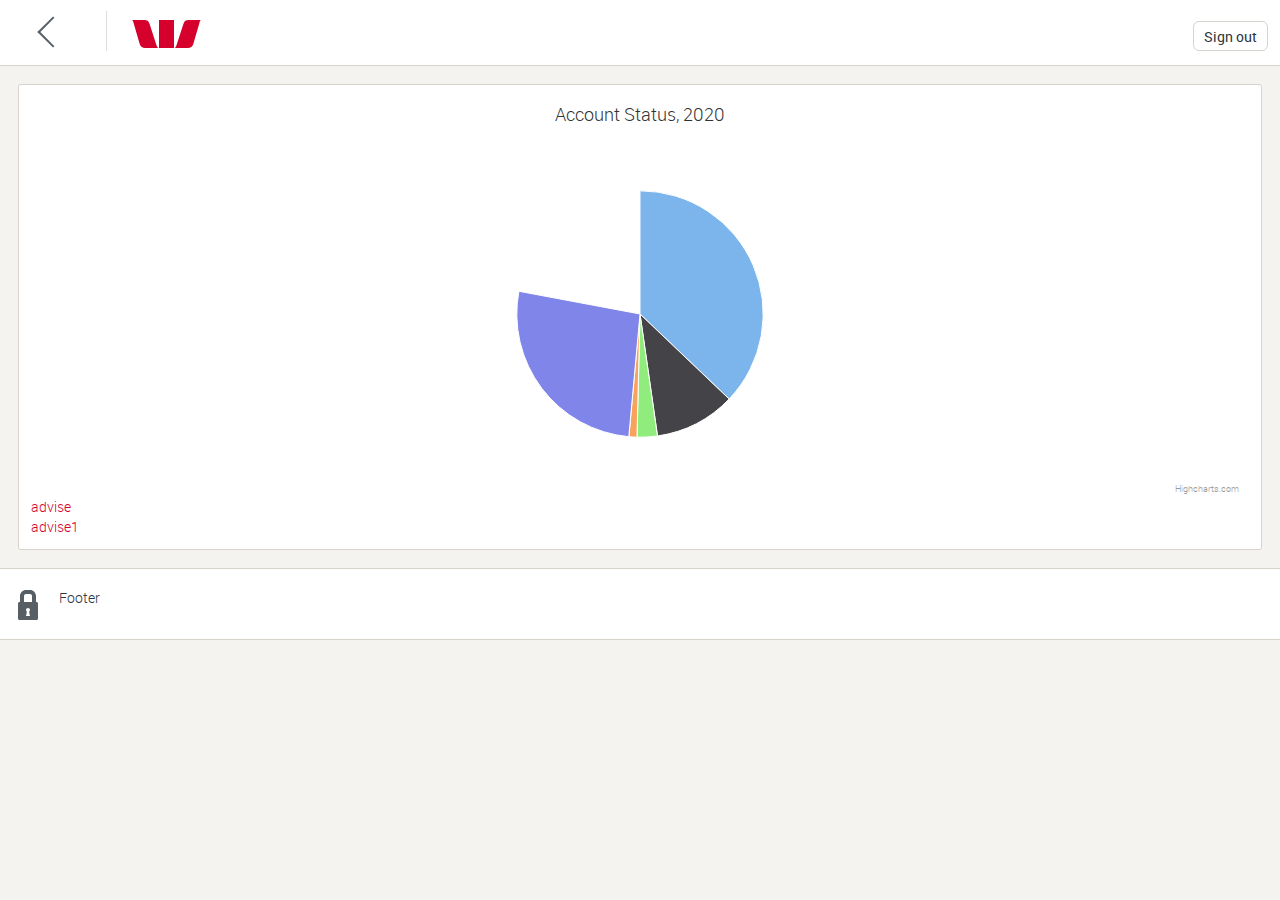
<file: index.html>
<!DOCTYPE html>
<html>
<head>
<meta http-equiv="X-UA-Compatible" content="IE=edge,chrome=1">
<meta charset='UTF-8'>
<meta id="viewport" name="viewport"
	content="width=device-width, initial-scale=1,user-scalable=no, maximum-scale=1">
<meta name="format-detection" content="telephone=no">
<title>Advisor portal</title>
<!-- Gel Framework Code Start -->
<script>
	/*! grunt-grunticon Stylesheet Loader - v2.1.7 | https://github.com/filamentgroup/grunticon | (c) 2015 Scott Jehl, Filament Group, Inc. | MIT license. */
	(function(e){function n(n,t,o,a){"use strict";var i=e.document.createElement("link"),r=t||e.document.getElementsByTagName("script")[0],d=e.document.styleSheets;return i.rel="stylesheet",i.href=n,i.media="only x",a&&(i.onload=a),r.parentNode.insertBefore(i,r),i.onloadcssdefined=function(e){for(var t,o=0;d.length>o;o++)d[o].href&&d[o].href.indexOf(n)>-1&&(t=!0);t?e():setTimeout(function(){i.onloadcssdefined(e)})},i.onloadcssdefined(function(){i.media=o||"all"}),i}function t(e,n){e.onload=function(){e.onload=null,n&&n.call(e)},"isApplicationInstalled"in navigator&&"onloadcssdefined"in e&&e.onloadcssdefined(n)}var o=function(a,i){"use strict";if(a&&3===a.length){var r=e.Image,d=!(!document.createElementNS||!document.createElementNS("http://www.w3.org/2000/svg","svg").createSVGRect||!document.implementation.hasFeature("http://www.w3.org/TR/SVG11/feature#Image","1.1")||e.opera&&-1===navigator.userAgent.indexOf("Chrome")||-1!==navigator.userAgent.indexOf("Series40")),c=new r;c.onerror=function(){o.method="png",o.href=a[2],n(a[2])},c.onload=function(){var e=1===c.width&&1===c.height,r=a[e&&d?0:e?1:2];o.method=e&&d?"svg":e?"datapng":"png",o.href=r,t(n(r),i)},c.src="[data-uri]",document.documentElement.className+=" grunticon"}};o.loadCSS=n,o.onloadCSS=t,e.grunticon=o})(this);(function(e,n){"use strict";var t=n.document,o="grunticon:",r=function(e){if(t.attachEvent?"complete"===t.readyState:"loading"!==t.readyState)e();else{var n=!1;t.addEventListener("readystatechange",function(){n||(n=!0,e())},!1)}},a=function(e){return n.document.querySelector('link[href$="'+e+'"]')},i=function(e){var n,t,r,a,i,c,s={};if(n=e.sheet,!n)return s;t=n.cssRules?n.cssRules:n.rules;for(var d=0;t.length>d;d++)r=t[d].cssText,a=o+t[d].selectorText,i=r.split(");")[0].match(/US\-ASCII\,([^"']+)/),i&&i[1]&&(c=decodeURIComponent(i[1]),s[a]=c);return s},c=function(e){var n,r,a,i;a="data-grunticon-embed";for(var c in e){i=c.slice(o.length);try{n=t.querySelectorAll(i)}catch(s){continue}r=[];for(var d=0;n.length>d;d++)null!==n[d].getAttribute(a)&&r.push(n[d]);if(r.length)for(d=0;r.length>d;d++)r[d].innerHTML=e[c],r[d].style.backgroundImage="none",r[d].removeAttribute(a)}return r},s=function(n){"svg"===e.method&&r(function(){c(i(a(e.href))),"function"==typeof n&&n()})};e.embedIcons=c,e.getCSS=a,e.getIcons=i,e.ready=r,e.svgLoadedCallback=s,e.embedSVG=s})(grunticon,this);
	grunticon(["css/brands/WBC2/assets/css/symbols.data.svg.css", "css/brands/WBC2/assets/css/symbols.data.png.css", "css/brands/WBC2/assets/css/symbols.fallback.css"], grunticon.svgLoadedCallback);
</script>
<noscript>
	<link href="css/brands/WBC2/assets/css/symbols.fallback.css" rel="stylesheet">
</noscript>
<script type="text/javascript">
	var $html=document.documentElement;if($html.classList)$html.classList.remove("no-js"),$html.classList.add("js");else{var className="no-js";$html.className=$html.className.replace(new RegExp("(^|\\b)"+className.split(" ").join("|")+"(\\b|$)","gi")," "),$html.className+=" js"}
</script>
<link rel="stylesheet" href="css/brands/WBC2/assets/css/gui.min.css">
<link rel="stylesheet" href="css/theme.css">
<link rel="stylesheet" href="css/common.css">
<!--[if lt IE 9]>
<script>
	/* @preserve HTML5 Shiv 3.7.2 | @afarkas @jdalton @jon_neal @rem | MIT/GPL2 Licensed */
	!function(a,b){function c(a,b){var c=a.createElement("p"),d=a.getElementsByTagName("head")[0]||a.documentElement;return c.innerHTML="x<style>"+b+"</style>",d.insertBefore(c.lastChild,d.firstChild)}function d(){var a=y.elements;return"string"==typeof a?a.split(" "):a}function e(a,b){var c=y.elements;"string"!=typeof c&&(c=c.join(" ")),"string"!=typeof a&&(a=a.join(" ")),y.elements=c+" "+a,j(b)}function f(a){var b=x[a[v]];return b||(b={},w++,a[v]=w,x[w]=b),b}function g(a,c,d){if(c||(c=b),q)return c.createElement(a);d||(d=f(c));var e;return e=d.cache[a]?d.cache[a].cloneNode():u.test(a)?(d.cache[a]=d.createElem(a)).cloneNode():d.createElem(a),!e.canHaveChildren||t.test(a)||e.tagUrn?e:d.frag.appendChild(e)}function h(a,c){if(a||(a=b),q)return a.createDocumentFragment();c=c||f(a);for(var e=c.frag.cloneNode(),g=0,h=d(),i=h.length;i>g;g++)e.createElement(h[g]);return e}function i(a,b){b.cache||(b.cache={},b.createElem=a.createElement,b.createFrag=a.createDocumentFragment,b.frag=b.createFrag()),a.createElement=function(c){return y.shivMethods?g(c,a,b):b.createElem(c)},a.createDocumentFragment=Function("h,f","return function(){var n=f.cloneNode(),c=n.createElement;h.shivMethods&&("+d().join().replace(/[\w\-:]+/g,function(a){return b.createElem(a),b.frag.createElement(a),'c("'+a+'")'})+");return n}")(y,b.frag)}function j(a){a||(a=b);var d=f(a);return!y.shivCSS||p||d.hasCSS||(d.hasCSS=!!c(a,"article,aside,dialog,figcaption,figure,footer,header,hgroup,main,nav,section{display:block}mark{background:#FF0;color:#000}template{display:none}")),q||i(a,d),a}function k(a){for(var b,c=a.getElementsByTagName("*"),e=c.length,f=RegExp("^(?:"+d().join("|")+")$","i"),g=[];e--;)b=c[e],f.test(b.nodeName)&&g.push(b.applyElement(l(b)));return g}function l(a){for(var b,c=a.attributes,d=c.length,e=a.ownerDocument.createElement(A+":"+a.nodeName);d--;)b=c[d],b.specified&&e.setAttribute(b.nodeName,b.nodeValue);return e.style.cssText=a.style.cssText,e}function m(a){for(var b,c=a.split("{"),e=c.length,f=RegExp("(^|[\\s,>+~])("+d().join("|")+")(?=[[\\s,>+~#.:]|$)","gi"),g="$1"+A+"\\:$2";e--;)b=c[e]=c[e].split("}"),b[b.length-1]=b[b.length-1].replace(f,g),c[e]=b.join("}");return c.join("{")}function n(a){for(var b=a.length;b--;)a[b].removeNode()}function o(a){function b(){clearTimeout(g._removeSheetTimer),d&&d.removeNode(!0),d=null}var d,e,g=f(a),h=a.namespaces,i=a.parentWindow;return!B||a.printShived?a:("undefined"==typeof h[A]&&h.add(A),i.attachEvent("onbeforeprint",function(){b();for(var f,g,h,i=a.styleSheets,j=[],l=i.length,n=Array(l);l--;)n[l]=i[l];for(;h=n.pop();)if(!h.disabled&&z.test(h.media)){try{f=h.imports,g=f.length}catch(o){g=0}for(l=0;g>l;l++)n.push(f[l]);try{j.push(h.cssText)}catch(o){}}j=m(j.reverse().join("")),e=k(a),d=c(a,j)}),i.attachEvent("onafterprint",function(){n(e),clearTimeout(g._removeSheetTimer),g._removeSheetTimer=setTimeout(b,500)}),a.printShived=!0,a)}var p,q,r="3.7.2",s=a.html5||{},t=/^<|^(?:button|map|select|textarea|object|iframe|option|optgroup)$/i,u=/^(?:a|b|code|div|fieldset|h1|h2|h3|h4|h5|h6|i|label|li|ol|p|q|span|strong|style|table|tbody|td|th|tr|ul)$/i,v="_html5shiv",w=0,x={};!function(){try{var a=b.createElement("a");a.innerHTML="<xyz></xyz>",p="hidden"in a,q=1==a.childNodes.length||function(){b.createElement("a");var a=b.createDocumentFragment();return"undefined"==typeof a.cloneNode||"undefined"==typeof a.createDocumentFragment||"undefined"==typeof a.createElement}()}catch(c){p=!0,q=!0}}();var y={elements:s.elements||"abbr article aside audio bdi canvas data datalist details dialog figcaption figure footer header hgroup main mark meter nav output picture progress section summary template time video",version:r,shivCSS:s.shivCSS!==!1,supportsUnknownElements:q,shivMethods:s.shivMethods!==!1,type:"default",shivDocument:j,createElement:g,createDocumentFragment:h,addElements:e};a.html5=y,j(b);var z=/^$|\b(?:all|print)\b/,A="html5shiv",B=!q&&function(){var c=b.documentElement;return!("undefined"==typeof b.namespaces||"undefined"==typeof b.parentWindow||"undefined"==typeof c.applyElement||"undefined"==typeof c.removeNode||"undefined"==typeof a.attachEvent)}();y.type+=" print",y.shivPrint=o,o(b)}(this,document);
</script>
<script>
	/* Respond.js v1.4.2: min/max-width media query polyfill * Copyright 2013 Scott Jehl Licensed under https://github.com/scottjehl/Respond/blob/master/LICENSE-MIT */
	!function(a){"use strict";a.matchMedia=a.matchMedia||function(a){var b,c=a.documentElement,d=c.firstElementChild||c.firstChild,e=a.createElement("body"),f=a.createElement("div");return f.id="mq-test-1",f.style.cssText="position:absolute;top:-100em",e.style.background="none",e.appendChild(f),function(a){return f.innerHTML='&shy;<style media="'+a+'"> #mq-test-1 { width: 42px; }</style>',c.insertBefore(e,d),b=42===f.offsetWidth,c.removeChild(e),{matches:b,media:a}}}(a.document)}(this),function(a){"use strict";function b(){u(!0)}var c={};a.respond=c,c.update=function(){};var d=[],e=function(){var b=!1;try{b=new a.XMLHttpRequest}catch(c){b=new a.ActiveXObject("Microsoft.XMLHTTP")}return function(){return b}}(),f=function(a,b){var c=e();c&&(c.open("GET",a,!0),c.onreadystatechange=function(){4!==c.readyState||200!==c.status&&304!==c.status||b(c.responseText)},4!==c.readyState&&c.send(null))};if(c.ajax=f,c.queue=d,c.regex={media:/@media[^\{]+\{([^\{\}]*\{[^\}\{]*\})+/gi,keyframes:/@(?:\-(?:o|moz|webkit)\-)?keyframes[^\{]+\{(?:[^\{\}]*\{[^\}\{]*\})+[^\}]*\}/gi,urls:/(url\()['"]?([^\/\)'"][^:\)'"]+)['"]?(\))/g,findStyles:/@media *([^\{]+)\{([\S\s]+?)$/,only:/(only\s+)?([a-zA-Z]+)\s?/,minw:/\([\s]*min\-width\s*:[\s]*([\s]*[0-9\.]+)(px|em)[\s]*\)/,maxw:/\([\s]*max\-width\s*:[\s]*([\s]*[0-9\.]+)(px|em)[\s]*\)/},c.mediaQueriesSupported=a.matchMedia&&null!==a.matchMedia("only all")&&a.matchMedia("only all").matches,!c.mediaQueriesSupported){var g,h,i,j=a.document,k=j.documentElement,l=[],m=[],n=[],o={},p=30,q=j.getElementsByTagName("head")[0]||k,r=j.getElementsByTagName("base")[0],s=q.getElementsByTagName("link"),t=function(){var a,b=j.createElement("div"),c=j.body,d=k.style.fontSize,e=c&&c.style.fontSize,f=!1;return b.style.cssText="position:absolute;font-size:1em;width:1em",c||(c=f=j.createElement("body"),c.style.background="none"),k.style.fontSize="100%",c.style.fontSize="100%",c.appendChild(b),f&&k.insertBefore(c,k.firstChild),a=b.offsetWidth,f?k.removeChild(c):c.removeChild(b),k.style.fontSize=d,e&&(c.style.fontSize=e),a=i=parseFloat(a)},u=function(b){var c="clientWidth",d=k[c],e="CSS1Compat"===j.compatMode&&d||j.body[c]||d,f={},o=s[s.length-1],r=(new Date).getTime();if(b&&g&&p>r-g)return a.clearTimeout(h),h=a.setTimeout(u,p),void 0;g=r;for(var v in l)if(l.hasOwnProperty(v)){var w=l[v],x=w.minw,y=w.maxw,z=null===x,A=null===y,B="em";x&&(x=parseFloat(x)*(x.indexOf(B)>-1?i||t():1)),y&&(y=parseFloat(y)*(y.indexOf(B)>-1?i||t():1)),w.hasquery&&(z&&A||!(z||e>=x)||!(A||y>=e))||(f[w.media]||(f[w.media]=[]),f[w.media].push(m[w.rules]))}for(var C in n)n.hasOwnProperty(C)&&n[C]&&n[C].parentNode===q&&q.removeChild(n[C]);n.length=0;for(var D in f)if(f.hasOwnProperty(D)){var E=j.createElement("style"),F=f[D].join("\n");E.type="text/css",E.media=D,q.insertBefore(E,o.nextSibling),E.styleSheet?E.styleSheet.cssText=F:E.appendChild(j.createTextNode(F)),n.push(E)}},v=function(a,b,d){var e=a.replace(c.regex.keyframes,"").match(c.regex.media),f=e&&e.length||0;b=b.substring(0,b.lastIndexOf("/"));var g=function(a){return a.replace(c.regex.urls,"$1"+b+"$2$3")},h=!f&&d;b.length&&(b+="/"),h&&(f=1);for(var i=0;f>i;i++){var j,k,n,o;h?(j=d,m.push(g(a))):(j=e[i].match(c.regex.findStyles)&&RegExp.$1,m.push(RegExp.$2&&g(RegExp.$2))),n=j.split(","),o=n.length;for(var p=0;o>p;p++)k=n[p],l.push({media:k.split("(")[0].match(c.regex.only)&&RegExp.$2||"all",rules:m.length-1,hasquery:k.indexOf("(")>-1,minw:k.match(c.regex.minw)&&parseFloat(RegExp.$1)+(RegExp.$2||""),maxw:k.match(c.regex.maxw)&&parseFloat(RegExp.$1)+(RegExp.$2||"")})}u()},w=function(){if(d.length){var b=d.shift();f(b.href,function(c){v(c,b.href,b.media),o[b.href]=!0,a.setTimeout(function(){w()},0)})}},x=function(){for(var b=0;b<s.length;b++){var c=s[b],e=c.href,f=c.media,g=c.rel&&"stylesheet"===c.rel.toLowerCase();e&&g&&!o[e]&&(c.styleSheet&&c.styleSheet.rawCssText?(v(c.styleSheet.rawCssText,e,f),o[e]=!0):(!/^([a-zA-Z:]*\/\/)/.test(e)&&!r||e.replace(RegExp.$1,"").split("/")[0]===a.location.host)&&("//"===e.substring(0,2)&&(e=a.location.protocol+e),d.push({href:e,media:f})))}w()};x(),c.update=x,c.getEmValue=t,a.addEventListener?a.addEventListener("resize",b,!1):a.attachEvent&&a.attachEvent("onresize",b)}}(this);
</script>
<![endif]-->
<!-- Gel Framework Code End -->

</head>
<body ng-app="wealthApp" ng-controller="wpAppController as wpParent">
	<div>
		<header ui-view="header" id="header"></header>
		<div id="mainLoader" class="loader" ng-class="{'active':stateIsLoading}">
			<div class="loader-container">
				<div class="splash">
					<span class="icon icon-size-md icon-loading-inverse"></span>
				</div>
			</div>
		</div>
		<main ui-view="body" ng-show="!stateIsLoading"></main>
		<footer ui-view="footer" ng-show="!stateIsLoading"></footer>
		<div ng-controller="modalController">
			<div ng-include="'view/common/modal/testModal.html'"></div>
		</div>
	</div>
	<script src="js/libs/angular.min.js"></script>
	<script src="js/libs/angular-ui-router.min.js"></script>
	<script src="js/libs/angular-resource.js"></script>
	<script src="js/libs/jquery-1.12.4.min.js"></script>
	<script src="css/brands/WBC2/assets/js/gui.min.js"></script>
	<script src="js/libs/highcharts.js"></script>
	<script src="js/libs/highcharts-more.js"></script>
	<script src="js/libs/annyang.min.js"></script>
	<script src="js/libs/pubnub-3.15.1.min.js"></script>
	<script src="js/libs/pubnub-angular-3.2.1.min.js"></script>
	<script src="js/app/app-constants.js"></script>
	<script src="js/app/app-consentRouter.js"></script>
	<script src="js/app/app-dataService.js"></script>
	<script src="js/app/app-services.js"></script>
	<script src="js/app/app-directieves.js"></script>
	<script src="js/app/app-voice-directives.js"></script>
	<script src="js/app/app-directive.modules.js"></script>
	<script src="js/app/app-controllers.js"></script>
	<script src="js/app/app.js"></script>
</body>
</html>
</file>
<file: css/brands/WBC2/assets/css/symbols.fallback.css>
.checkbox-input:disabled + .checkbox-text:after,
.symbol-checkbox-off-disabled { background-image: url('../img/checkbox-off-disabled.png'); background-repeat: no-repeat; }

.checkbox-input + .checkbox-text:after,
.symbol-checkbox-off { background-image: url('../img/checkbox-off.png'); background-repeat: no-repeat; }

.checkbox-input:disabled:checked + .checkbox-text:after,
.symbol-checkbox-on-disabled { background-image: url('../img/checkbox-on-disabled.png'); background-repeat: no-repeat; }

.checkbox-input:checked + .checkbox-text:after,
.symbol-checkbox-on { background-image: url('../img/checkbox-on.png'); background-repeat: no-repeat; }

.radio-input:disabled + .radio-text:after,
.symbol-radio-off-disabled { background-image: url('../img/radio-off-disabled.png'); background-repeat: no-repeat; }

.radio-input + .radio-text:after,
.symbol-radio-off { background-image: url('../img/radio-off.png'); background-repeat: no-repeat; }

.radio-input:disabled:checked + .radio-text:after,
.symbol-radio-on-disabled { background-image: url('../img/radio-on-disabled.png'); background-repeat: no-repeat; }

.radio-input:checked + .radio-text:after,
.symbol-radio-on { background-image: url('../img/radio-on.png'); background-repeat: no-repeat; }

.icon-credit-card,
.symbol-credit-card { background-image: url('../img/credit-card.png'); background-repeat: no-repeat; }

.icon-dollar,
.symbol-dollar { background-image: url('../img/dollar.png'); background-repeat: no-repeat; }

.icon-growth,
.symbol-growth { background-image: url('../img/growth.png'); background-repeat: no-repeat; }

.icon-limit,
.symbol-limit { background-image: url('../img/limit.png'); background-repeat: no-repeat; }

.icon-money-in,
.symbol-money-in { background-image: url('../img/money-in.png'); background-repeat: no-repeat; }

.icon-money-out,
.symbol-money-out { background-image: url('../img/money-out.png'); background-repeat: no-repeat; }

.icon-percent,
.symbol-percent { background-image: url('../img/percent.png'); background-repeat: no-repeat; }

.icon-save,
.symbol-save { background-image: url('../img/save.png'); background-repeat: no-repeat; }

.icon-super,
.symbol-super { background-image: url('../img/super.png'); background-repeat: no-repeat; }

.icon-switch,
.symbol-switch { background-image: url('../img/switch.png'); background-repeat: no-repeat; }

.icon-business-person,
.symbol-business-person { background-image: url('../img/business-person.png'); background-repeat: no-repeat; }

.icon-eftpos,
.symbol-eftpos { background-image: url('../img/eftpos.png'); background-repeat: no-repeat; }

.icon-office,
.symbol-office { background-image: url('../img/office.png'); background-repeat: no-repeat; }

.icon-shop,
.symbol-shop { background-image: url('../img/shop.png'); background-repeat: no-repeat; }

.icon-house,
.symbol-house { background-image: url('../img/house.png'); background-repeat: no-repeat; }

.icon-people,
.symbol-people { background-image: url('../img/people.png'); background-repeat: no-repeat; }

.icon-person,
.symbol-person { background-image: url('../img/person.png'); background-repeat: no-repeat; }

.icon-australia,
.symbol-australia { background-image: url('../img/australia.png'); background-repeat: no-repeat; }

.icon-chat,
.symbol-chat { background-image: url('../img/chat.png'); background-repeat: no-repeat; }

.icon-clock,
.symbol-clock { background-image: url('../img/clock.png'); background-repeat: no-repeat; }

.icon-edit,
.symbol-edit { background-image: url('../img/edit.png'); background-repeat: no-repeat; }

.icon-email,
.symbol-email { background-image: url('../img/email.png'); background-repeat: no-repeat; }

.icon-id-card,
.symbol-id-card { background-image: url('../img/id-card.png'); background-repeat: no-repeat; }

.icon-padlock,
.symbol-padlock { background-image: url('../img/padlock.png'); background-repeat: no-repeat; }

.icon-print,
.symbol-print { background-image: url('../img/print.png'); background-repeat: no-repeat; }

.icon-sms,
.symbol-sms { background-image: url('../img/sms.png'); background-repeat: no-repeat; }

.icon-stopwatch,
.symbol-stopwatch { background-image: url('../img/stopwatch.png'); background-repeat: no-repeat; }

.icon-telephone,
.symbol-telephone { background-image: url('../img/telephone.png'); background-repeat: no-repeat; }

.icon-tick,
.symbol-tick { background-image: url('../img/tick.png'); background-repeat: no-repeat; }

.icon-excel-file,
.symbol-excel-file { background-image: url('../img/excel-file.png'); background-repeat: no-repeat; }

.icon-generic-file,
.symbol-generic-file { background-image: url('../img/generic-file.png'); background-repeat: no-repeat; }

.icon-pdf-file,
.symbol-pdf-file { background-image: url('../img/pdf-file.png'); background-repeat: no-repeat; }

.icon-word-file,
.symbol-word-file { background-image: url('../img/word-file.png'); background-repeat: no-repeat; }

.icon-zip-file,
.symbol-zip-file { background-image: url('../img/zip-file.png'); background-repeat: no-repeat; }

.icon-atm,
.symbol-atm { background-image: url('../img/atm.png'); background-repeat: no-repeat; }

.icon-calculator,
.symbol-calculator { background-image: url('../img/calculator.png'); background-repeat: no-repeat; }

.icon-calendar,
.symbol-calendar { background-image: url('../img/calendar.png'); background-repeat: no-repeat; }

.icon-camera,
.symbol-camera { background-image: url('../img/camera.png'); background-repeat: no-repeat; }

.icon-message,
.symbol-message { background-image: url('../img/message.png'); background-repeat: no-repeat; }

.icon-mobile-pay,
.symbol-mobile-pay { background-image: url('../img/mobile-pay.png'); background-repeat: no-repeat; }

.icon-notification,
.symbol-notification { background-image: url('../img/notification.png'); background-repeat: no-repeat; }

.icon-paypass,
.symbol-paypass { background-image: url('../img/paypass.png'); background-repeat: no-repeat; }

.icon-quick-balance,
.symbol-quick-balance { background-image: url('../img/quick-balance.png'); background-repeat: no-repeat; }

.icon-service-bell,
.symbol-service-bell { background-image: url('../img/service-bell.png'); background-repeat: no-repeat; }

.icon-settings,
.symbol-settings { background-image: url('../img/settings.png'); background-repeat: no-repeat; }

.icon-shelf-menu,
.symbol-shelf-menu { background-image: url('../img/shelf-menu.png'); background-repeat: no-repeat; }

.icon-to-mobile,
.symbol-to-mobile { background-image: url('../img/to-mobile.png'); background-repeat: no-repeat; }

.icon-bar-chart,
.symbol-bar-chart { background-image: url('../img/bar-chart.png'); background-repeat: no-repeat; }

.icon-invest,
.symbol-invest { background-image: url('../img/invest.png'); background-repeat: no-repeat; }

.icon-pie-chart,
.symbol-pie-chart { background-image: url('../img/pie-chart.png'); background-repeat: no-repeat; }

.icon-accessibility,
.symbol-accessibility { background-image: url('../img/accessibility.png'); background-repeat: no-repeat; }

.icon-car,
.symbol-car { background-image: url('../img/car.png'); background-repeat: no-repeat; }

.icon-geolocation,
.symbol-geolocation { background-image: url('../img/geolocation.png'); background-repeat: no-repeat; }

.icon-map-pin,
.symbol-map-pin { background-image: url('../img/map-pin.png'); background-repeat: no-repeat; }

.icon-map,
.symbol-map { background-image: url('../img/map.png'); background-repeat: no-repeat; }

.icon-transport,
.symbol-transport { background-image: url('../img/transport.png'); background-repeat: no-repeat; }

.icon-walk,
.symbol-walk { background-image: url('../img/walk.png'); background-repeat: no-repeat; }

.icon-wheelchair,
.symbol-wheelchair { background-image: url('../img/wheelchair.png'); background-repeat: no-repeat; }

.icon-android,
.symbol-android { background-image: url('../img/android.png'); background-repeat: no-repeat; }

.icon-apple,
.symbol-apple { background-image: url('../img/apple.png'); background-repeat: no-repeat; }

.icon-desktop,
.symbol-desktop { background-image: url('../img/desktop.png'); background-repeat: no-repeat; }

.icon-phone,
.symbol-phone { background-image: url('../img/phone.png'); background-repeat: no-repeat; }

.icon-tablet,
.symbol-tablet { background-image: url('../img/tablet.png'); background-repeat: no-repeat; }

.icon-windows-new,
.symbol-windows-new { background-image: url('../img/windows-new.png'); background-repeat: no-repeat; }

.icon-account,
.symbol-account { background-image: url('../img/account.png'); background-repeat: no-repeat; }

.icon-bpay,
.symbol-bpay { background-image: url('../img/bpay.png'); background-repeat: no-repeat; }

.icon-history-clock,
.symbol-history-clock { background-image: url('../img/history-clock.png'); background-repeat: no-repeat; }

.icon-move-from,
.symbol-move-from { background-image: url('../img/move-from.png'); background-repeat: no-repeat; }

.icon-move-to,
.symbol-move-to { background-image: url('../img/move-to.png'); background-repeat: no-repeat; }

.icon-transfer,
.symbol-transfer { background-image: url('../img/transfer.png'); background-repeat: no-repeat; }

.icon-dropbox,
.symbol-dropbox { background-image: url('../img/dropbox.png'); background-repeat: no-repeat; }

.icon-facebook,
.symbol-facebook { background-image: url('../img/facebook.png'); background-repeat: no-repeat; }

.icon-github,
.symbol-github { background-image: url('../img/github.png'); background-repeat: no-repeat; }

.icon-google-plus,
.symbol-google-plus { background-image: url('../img/google-plus.png'); background-repeat: no-repeat; }

.icon-linkedin,
.symbol-linkedin { background-image: url('../img/linkedin.png'); background-repeat: no-repeat; }

.icon-rss,
.symbol-rss { background-image: url('../img/rss.png'); background-repeat: no-repeat; }

.icon-share,
.symbol-share { background-image: url('../img/share.png'); background-repeat: no-repeat; }

.icon-star1,
.symbol-star1 { background-image: url('../img/star1.png'); background-repeat: no-repeat; }

.icon-star2,
.symbol-star2 { background-image: url('../img/star2.png'); background-repeat: no-repeat; }

.icon-star3,
.symbol-star3 { background-image: url('../img/star3.png'); background-repeat: no-repeat; }

.icon-twitter,
.symbol-twitter { background-image: url('../img/twitter.png'); background-repeat: no-repeat; }

.icon-youtube,
.symbol-youtube { background-image: url('../img/youtube.png'); background-repeat: no-repeat; }

.icon-add-a,
.symbol-add-a { background-image: url('../img/add-a.png'); background-repeat: no-repeat; }

.icon-add-b,
.symbol-add-b { background-image: url('../img/add-b.png'); background-repeat: no-repeat; }

.icon-backspace,
.symbol-backspace { background-image: url('../img/backspace.png'); background-repeat: no-repeat; }

.icon-close,
.symbol-close { background-image: url('../img/close.png'); background-repeat: no-repeat; }

.icon-delete,
.symbol-delete { background-image: url('../img/delete.png'); background-repeat: no-repeat; }

.icon-filter,
.symbol-filter { background-image: url('../img/filter.png'); background-repeat: no-repeat; }

.icon-pause,
.symbol-pause { background-image: url('../img/pause.png'); background-repeat: no-repeat; }

.icon-play,
.symbol-play { background-image: url('../img/play.png'); background-repeat: no-repeat; }

.icon-remove,
.symbol-remove { background-image: url('../img/remove.png'); background-repeat: no-repeat; }

.icon-download,
.symbol-download { background-image: url('../img/download.png'); background-repeat: no-repeat; }

.icon-new-window,
.symbol-new-window { background-image: url('../img/new-window.png'); background-repeat: no-repeat; }

.icon-refresh,
.symbol-refresh { background-image: url('../img/refresh.png'); background-repeat: no-repeat; }

.icon-search,
.symbol-search { background-image: url('../img/search.png'); background-repeat: no-repeat; }

.icon-upload,
.symbol-upload { background-image: url('../img/upload.png'); background-repeat: no-repeat; }

.icon-write,
.symbol-write { background-image: url('../img/write.png'); background-repeat: no-repeat; }

.icon-book,
.symbol-book { background-image: url('../img/book.png'); background-repeat: no-repeat; }

.icon-compass,
.symbol-compass { background-image: url('../img/compass.png'); background-repeat: no-repeat; }

.icon-cross,
.symbol-cross { background-image: url('../img/cross.png'); background-repeat: no-repeat; }

.icon-cube,
.symbol-cube { background-image: url('../img/cube.png'); background-repeat: no-repeat; }

.icon-global,
.symbol-global { background-image: url('../img/global.png'); background-repeat: no-repeat; }

.icon-idea,
.symbol-idea { background-image: url('../img/idea.png'); background-repeat: no-repeat; }

.icon-key,
.symbol-key { background-image: url('../img/key.png'); background-repeat: no-repeat; }

.icon-more,
.symbol-more { background-image: url('../img/more.png'); background-repeat: no-repeat; }

.icon-umbrella,
.symbol-umbrella { background-image: url('../img/umbrella.png'); background-repeat: no-repeat; }

.icon-wallet,
.symbol-wallet { background-image: url('../img/wallet.png'); background-repeat: no-repeat; }

.icon-alert,
.symbol-alert { background-image: url('../img/alert.png'); background-repeat: no-repeat; }

.icon-help,
.symbol-help { background-image: url('../img/help.png'); background-repeat: no-repeat; }

.icon-info,
.symbol-info { background-image: url('../img/info.png'); background-repeat: no-repeat; }

.icon-bank,
.symbol-bank { background-image: url('../img/bank.png'); background-repeat: no-repeat; }

.icon-key-hole,
.symbol-key-hole { background-image: url('../img/key-hole.png'); background-repeat: no-repeat; }

.lists.lists-linklist > li:after,
.symbol-linklist { background-image: url('../img/linklist.png'); background-repeat: no-repeat; }

.lists.lists-tick > li:after,
.symbol-ticklist { background-image: url('../img/ticklist.png'); background-repeat: no-repeat; }

.logo-bom-shield,
.symbol-bom-shield { background-image: url('../img/bom-shield.png'); background-repeat: no-repeat; }

.logo-bom,
.symbol-bom { background-image: url('../img/bom.png'); background-repeat: no-repeat; }

.logo-bsa-stacked,
.symbol-bsa-stacked { background-image: url('../img/bsa-stacked.png'); background-repeat: no-repeat; }

.logo-bsa,
.symbol-bsa { background-image: url('../img/bsa.png'); background-repeat: no-repeat; }

.logo-bt-stacked,
.symbol-bt-stacked { background-image: url('../img/bt-stacked.png'); background-repeat: no-repeat; }

.logo-bt,
.symbol-bt { background-image: url('../img/bt.png'); background-repeat: no-repeat; }

.logo-stg-dragon,
.symbol-stg-dragon { background-image: url('../img/stg-dragon.png'); background-repeat: no-repeat; }

.logo-stg,
.symbol-stg { background-image: url('../img/stg.png'); background-repeat: no-repeat; }

.logo-wbc-live,
.symbol-wbc-live { background-image: url('../img/wbc-live.png'); background-repeat: no-repeat; }

.logo-wbc,
.symbol-wbc { background-image: url('../img/wbc.png'); background-repeat: no-repeat; }

.logo-wbg,
.symbol-wbg { background-image: url('../img/wbg.png'); background-repeat: no-repeat; }

.symbol-american-express { background-image: url('../img/american-express.png'); background-repeat: no-repeat; }

.symbol-logo-alt { background-image: url('../img/logo-alt.png'); background-repeat: no-repeat; }

.symbol-logo-phone { background-image: url('../img/logo-phone.png'); background-repeat: no-repeat; }

.symbol-logo-tablet { background-image: url('../img/logo-tablet.png'); background-repeat: no-repeat; }

.symbol-master-card { background-image: url('../img/master-card.png'); background-repeat: no-repeat; }

.symbol-store-apple { background-image: url('../img/store-apple.png'); background-repeat: no-repeat; }

.symbol-store-google { background-image: url('../img/store-google.png'); background-repeat: no-repeat; }

.symbol-store-windows { background-image: url('../img/store-windows.png'); background-repeat: no-repeat; }

.symbol-visa { background-image: url('../img/visa.png'); background-repeat: no-repeat; }
</file>
<file: css/theme.css>
@font-face {
	font-family: roboto;
	src: url(../fonts/Roboto-Thin-webfont.eot);
	src: url(../fonts/Roboto-Thin-webfont.eot?#iefix)
		format('embedded-opentype'), url(../fonts/Roboto-Thin-webfont.woff)
		format('woff'), url(../fonts/Roboto-Thin-webfont.ttf)
		format('truetype'), url(../fonts/Roboto-Thin-webfont.svg#roboto)
		format('svg');
	font-weight: 100;
	font-style: normal
}

@font-face {
	font-family: roboto;
	src: url(../fonts/Roboto-Light-webfont.eot);
	src: url(../fonts/Roboto-Light-webfont.eot?#iefix)
		format('embedded-opentype'), url(../fonts/Roboto-Light-webfont.woff)
		format('woff'), url(../fonts/Roboto-Light-webfont.ttf)
		format('truetype'), url(../fonts/Roboto-Light-webfont.svg#roboto)
		format('svg');
	font-weight: 200;
	font-style: normal
}

@font-face {
	font-family: roboto;
	src: url(../fonts/Roboto-Regular-webfont.eot);
	src: url(../fonts/Roboto-Regular-webfont.eot?#iefix)
		format('embedded-opentype'), url(../fonts/Roboto-Regular-webfont.woff)
		format('woff'), url(../fonts/Roboto-Regular-webfont.ttf)
		format('truetype'), url(../fonts/Roboto-Regular-webfont.svg#roboto)
		format('svg');
	font-weight: 400;
	font-style: normal
}

@font-face {
	font-family: roboto;
	src: url(../fonts/Roboto-Medium-webfont.eot);
	src: url(../fonts/Roboto-Medium-webfont.eot?#iefix)
		format('embedded-opentype'), url(../fonts/Roboto-Medium-webfont.woff)
		format('woff'), url(../fonts/Roboto-Medium-webfont.ttf)
		format('truetype'), url(../fonts/Roboto-Medium-webfont.svg#roboto)
		format('svg');
	font-weight: 500;
	font-style: normal
}

@font-face {
	font-family: roboto;
	src: url(../fonts/Roboto-Bold-webfont.eot);
	src: url(../fonts/Roboto-Bold-webfont.eot?#iefix)
		format('embedded-opentype'), url(../fonts/Roboto-Bold-webfont.woff)
		format('woff'), url(../fonts/Roboto-Bold-webfont.ttf)
		format('truetype'), url(../fonts/Roboto-Bold-webfont.svg#roboto)
		format('svg');
	font-weight: 700;
	font-style: normal
}

@font-face {
	font-family: roboto;
	src: url(../fonts/Roboto-Italic-webfont.eot);
	src: url(../fonts/Roboto-Italic-webfont.eot?#iefix)
		format('embedded-opentype'), url(../fonts/Roboto-Italic-webfont.woff)
		format('woff'), url(../fonts/Roboto-Italic-webfont.ttf)
		format('truetype'), url(../fonts/Roboto-Italic-webfont.svg#roboto)
		format('svg');
	font-weight: 400;
	font-style: italic
}
</file>
<file: css/common.css>
* {
	font-family: "Helvetica Neue",roboto,Arial,sans-serif !important;
	margin: 0px;
	padding: 0px;
	font-weight:300;
	-webkit-font-smoothing: antialiased;
    outline: none;
}
a {
	cursor: pointer;
}
/* ---css for header part----*/
.back {
	transform:rotate(135deg);
	-ms-transform:rotate(135deg);
	-webkit-transform:rotate(135deg);
	border-style: solid;
    border-color: #fff #575F65 #575F65 #fff;
	border-width: 0 2px 2px 0;
	display: inline-block;
	padding: 10px;
	margin-top: 10px;
}

.header-dt {
	height: 66px;
    margin: 0px;
    border-bottom: 1px solid #d7d2cb;
    background: #fff;
}
.bt-logo-header .wbc-logo {
	padding: 0px;
	text-align: left;
}
.bt-logo-header .wbc-logo span {
    margin-left: 25px;
}
.bt-logo-header .bt-logo {
	padding: 20px 12px 0px 12px;;
	text-align: right;
}
.bt-logo-header .bt-logo .symbol-bt-logo {
    height: 30px;
}
.bt-logo-header .bt-logo .btn-signout {
	margin-left: 12px;
	margin-top: -20px;
}
.back-btn-box {
	height: 40px;
    border-right: 1px solid #ddd;
    margin-top: 11px;
    text-align: center;
    vertical-align: middle;
}
.btn-signout-box {
	float: right;
	margin: 15px 0px;
}
.bt-logo-header .sr-only {
    width: 200px;
    height: 50px;
    top: 9px;
}
.bt-logo-header .bt-logo .symbol-bt-logo .sr-only {
    right: 15px;
    width: 100px;
    height: 55px;
}
/*--- end header ---*/

/*----------footer css ----*/
.footer {
	background-color: #fff;
	width: 100%;
	padding: 19px 12px;
	border-top: 1px solid #d7d2cb;
	border-bottom: 1px solid #d7d2cb;
}
.footer .footer-left {
	vertical-align: top;
}
.footer .footer-right {
	vertical-align: top;
	display: inline-block;
    padding-left: 12px;
    width: 85%;
}
/*----------footer css ----*/


/*---- css for content ----*/
.btn-signout-block .btn.btn-sm {
	padding-top: 0px !important;
}

.btn-search .btn.btn-xl {
    padding: 0px 14px 2px 14px;
}

/* ---- loader ---- */
.loader {
	position: absolute;
	bottom: 0px;
	left: 0px;
	top: 0px;
	z-index: -1;
	width: 100%;
	height: 100%;
	background-color: #FFF;
	display: none;
    background: #FFFFFF;
}

.main-loader.loader {
	top: 0px;
}

.loader.active {
	display: -webkit-box;
    display: -moz-box;
    display: -ms-flexbox;
    display: -webkit-flex;
	display: flex;
	-webkit-box-align: center;
    -moz-box-align: center;
    -webkit-align-items: center;
    -ms-flex-align: center;
    align-items: center;
	z-index: 1;
}
.icon-loading-inverse::after {
	background-image: none;
}
.loader-container {
	position: absolute;
    left: 50%;
    right: 0;
    bottom: 0;
    top: 50%;
    -ms-transform: translateX(-50%) translateY(-50%);
  	-webkit-transform: translate(-50%,-50%);
  	transform: translate(-50%,-50%);
    height: 100px;
}
.loader .splash {
	margin: auto;
}

.loader .loader-container .splash {
	margin: auto;
    text-align: center;
    position: relative;
}

.loader-container .splash-content {
    font-size: 18px;
    position: relative;
    top: 10%;
}
.loader-container .splash-content p {
	text-align: center;
}
.modal-content .loader .splash {
	top: 45%;
}
.loader .splash .icon-loading-inverse {
	height: 32px;
	width: 32px;
}
.well{
	margin: 18px;
	background:#fff;
}

.well textarea {
	width: 100%;
}

/* ---- End loader ---- */
@media only screen and (max-width: 768px) {
    
}

@media only screen and (max-width: 420px) {
    
}
/* loader keyframes*/
.icon-loading-inverse {
    animation: iconloadinginverse 1.2s ease-out;
    -webkit-animation: iconloadinginverse 1.2s ease-out;
    -ms-animation: iconloadinginverse 1.2s ease-out;
    animation-iteration-count: infinite;    
    -webkit-animation-iteration-count:infinite;
}
@-webkit-keyframes iconloadinginverse {
    0% {
		opacity:1;
		border-color:#000;
		-webkit-transform: scale(.1);  
		opacity:0;
	}
	50% {
		opacity:1;
	}
	100% {
		opacity:1;
		border-color:#000;
		-webkit-transform: scale(1);  
		opacity:0;
		
	}
} 
@-ms-keyframes iconloadinginverse {
   0% {
		opacity:1;
		border-color:#000;  
      	-ms-transform: scale(.1);  
		opacity:0;
	}
	50% {
		opacity:1;
	}
	100% {
		opacity:1;
		border-color:#000;
      	-ms-transform: scale(1);  
		opacity:0;
	}
}
@keyframes iconloadinginverse {
	0% {
		opacity:1;
		border-color:#000;
		transform:scale(.1);
		-webkit-transform: scale(.1);  
      	-ms-transform: scale(.1); 
		opacity:0;
	}
	50% {
		opacity:1;
	}
	100% {
		opacity:1;
		border-color:#000;
		transform:scale(1);		
		-webkit-transform: scale(1);  
      	-ms-transform: scale(1);  
		opacity:0;
	}
}
/* end loader key frames */
</file>
<file: css/brands/WBC2/assets/css/gui.min.css>
/* GUI blend http://gel.westpacgroup.com.au/GUI/WBC/blender/#/_colors:2.0.1/_fonts:2.0.1/_grid:2.0.0/_javascript-helpers:2.0.0/_text-styling:2.0.1/text-extensions:2.0.1/responsive-margins:2.0.1/responsive-toggles:2.0.1/accessibility-helpers:2.0.1/alerts:2.0.1/badges:2.0.1/labels:2.0.1/progress-bars:2.0.1/breadcrumbs:2.0.1/paginations:2.0.1/buttons:2.0.1/checkboxes:2.0.1/input-addons:2.0.1/input-fields:2.0.1/input-groups:2.0.1/radios:2.0.1/switches:2.0.1/icons-base:2.0.1/icons-group01:2.0.1/icons-group02:2.0.0/icons-group03:2.0.0/icons-group04:2.0.0/icons-group05:2.0.0/icons-group06:2.0.0/icons-group07:2.0.0/icons-group08:2.0.0/icons-group09:2.0.0/icons-group10:2.0.0/icons-group11:2.0.0/icons-group12:2.0.0/icons-group13:2.0.0/icons-group14:2.0.0/icons-group15:2.0.0/icons-group16:2.0.1/icons-group17:2.0.0/images:2.0.1/responsive-embeds:2.0.1/list-groups:2.0.1/lists:2.0.1/logos:2.0.1/symbols:2.0.1/modals:2.0.1/popovers:2.0.1/tooltips:2.0.1/panels:2.0.1/tabcordions:2.0.1/wells:2.0.1/tables:2.0.1 */
/*! Colors v2.0.1 WBC */.written-by{content:'Dominik Wilkowski, Justin Spencer, Kate T MacDonald, Marita Purins, Daphne Bourne';color:#BADA55}/*! Fonts v2.0.1 WBC */.body-font{font-family:-apple-system,BlinkMacSystemFont,"Segoe UI","Roboto","Oxygen","Ubuntu","Cantarell","Fira Sans","Droid Sans","Helvetica Neue",sans-serif}.brand-font{font-family:"Times New Roman","Times",-apple-system,BlinkMacSystemFont,"Segoe UI","Roboto","Oxygen","Ubuntu","Cantarell","Fira Sans","Droid Sans","Helvetica Neue",sans-serif}/*! Grid v2.0.0 WBC */.clearfix:before,.clearfix:after,.container-fluid:before,.container-fluid:after,.container:before,.container:after,.row:before,.row:after,.btn-dropdown .dropdown-menu li:before,.btn-dropdown .dropdown-menu li:after,.checkbox:before,.checkbox:after,.radio:before,.radio:after,.panel:before,.panel:after,.panel .panel-body:before,.panel .panel-body:after{content:" ";display:table}.clearfix:after,.container-fluid:after,.container:after,.row:after,.btn-dropdown .dropdown-menu li:after,.checkbox:after,.radio:after,.panel:after,.panel .panel-body:after{clear:both}*,*:after,*:before{box-sizing:border-box}.container,.container-fluid{margin-right:auto;margin-left:auto;padding-left:12px;padding-right:12px}@media (min-width:768px){.container{padding-left:12px;padding-right:12px}}@media (min-width:992px){.container{padding-left:12px;padding-right:12px}}@media (min-width:1200px){.container{padding-left:12px;padding-right:12px}}@media (min-width:768px){.container{width:744px}}@media (min-width:992px){.container{width:960px}}@media (min-width:1200px){.container{width:1164px}}@media (min-width:768px){.container-fluid{padding-left:12px;padding-right:12px}}@media (min-width:992px){.container-fluid{padding-left:12px;padding-right:12px}}@media (min-width:1200px){.container-fluid{padding-left:12px;padding-right:12px}}.row{margin-left:-6px;margin-right:-6px}@media (min-width:768px){.row{margin-left:-12px;margin-right:-12px}}@media (min-width:992px){.row{margin-left:-12px;margin-right:-12px}}@media (min-width:1200px){.row{margin-left:-12px;margin-right:-12px}}.col-lg-1,.col-lg-10,.col-lg-11,.col-lg-12,.col-lg-2,.col-lg-3,.col-lg-4,.col-lg-5,.col-lg-6,.col-lg-7,.col-lg-8,.col-lg-9,.col-md-1,.col-md-10,.col-md-11,.col-md-12,.col-md-2,.col-md-3,.col-md-4,.col-md-5,.col-md-6,.col-md-7,.col-md-8,.col-md-9,.col-sm-1,.col-sm-10,.col-sm-11,.col-sm-12,.col-sm-2,.col-sm-3,.col-sm-4,.col-sm-5,.col-sm-6,.col-sm-7,.col-sm-8,.col-sm-9,.col-xs-1,.col-xs-10,.col-xs-11,.col-xs-12,.col-xs-2,.col-xs-3,.col-xs-4,.col-xs-5,.col-xs-6,.col-xs-7,.col-xs-8,.col-xs-9{position:relative;min-height:1px;padding-left:6px;padding-right:6px}@media (min-width:768px){.col-lg-1,.col-lg-10,.col-lg-11,.col-lg-12,.col-lg-2,.col-lg-3,.col-lg-4,.col-lg-5,.col-lg-6,.col-lg-7,.col-lg-8,.col-lg-9,.col-md-1,.col-md-10,.col-md-11,.col-md-12,.col-md-2,.col-md-3,.col-md-4,.col-md-5,.col-md-6,.col-md-7,.col-md-8,.col-md-9,.col-sm-1,.col-sm-10,.col-sm-11,.col-sm-12,.col-sm-2,.col-sm-3,.col-sm-4,.col-sm-5,.col-sm-6,.col-sm-7,.col-sm-8,.col-sm-9,.col-xs-1,.col-xs-10,.col-xs-11,.col-xs-12,.col-xs-2,.col-xs-3,.col-xs-4,.col-xs-5,.col-xs-6,.col-xs-7,.col-xs-8,.col-xs-9{padding-left:12px;padding-right:12px}}@media (min-width:992px){.col-lg-1,.col-lg-10,.col-lg-11,.col-lg-12,.col-lg-2,.col-lg-3,.col-lg-4,.col-lg-5,.col-lg-6,.col-lg-7,.col-lg-8,.col-lg-9,.col-md-1,.col-md-10,.col-md-11,.col-md-12,.col-md-2,.col-md-3,.col-md-4,.col-md-5,.col-md-6,.col-md-7,.col-md-8,.col-md-9,.col-sm-1,.col-sm-10,.col-sm-11,.col-sm-12,.col-sm-2,.col-sm-3,.col-sm-4,.col-sm-5,.col-sm-6,.col-sm-7,.col-sm-8,.col-sm-9,.col-xs-1,.col-xs-10,.col-xs-11,.col-xs-12,.col-xs-2,.col-xs-3,.col-xs-4,.col-xs-5,.col-xs-6,.col-xs-7,.col-xs-8,.col-xs-9{padding-left:12px;padding-right:12px}}@media (min-width:1200px){.col-lg-1,.col-lg-10,.col-lg-11,.col-lg-12,.col-lg-2,.col-lg-3,.col-lg-4,.col-lg-5,.col-lg-6,.col-lg-7,.col-lg-8,.col-lg-9,.col-md-1,.col-md-10,.col-md-11,.col-md-12,.col-md-2,.col-md-3,.col-md-4,.col-md-5,.col-md-6,.col-md-7,.col-md-8,.col-md-9,.col-sm-1,.col-sm-10,.col-sm-11,.col-sm-12,.col-sm-2,.col-sm-3,.col-sm-4,.col-sm-5,.col-sm-6,.col-sm-7,.col-sm-8,.col-sm-9,.col-xs-1,.col-xs-10,.col-xs-11,.col-xs-12,.col-xs-2,.col-xs-3,.col-xs-4,.col-xs-5,.col-xs-6,.col-xs-7,.col-xs-8,.col-xs-9{padding-left:12px;padding-right:12px}}.col-xs-1,.col-xs-10,.col-xs-11,.col-xs-12,.col-xs-2,.col-xs-3,.col-xs-4,.col-xs-5,.col-xs-6,.col-xs-7,.col-xs-8,.col-xs-9{float:left}.col-xs-12{width:100%}.col-xs-11{width:91.66666667%}.col-xs-10{width:83.33333333%}.col-xs-9{width:75%}.col-xs-8{width:66.66666667%}.col-xs-7{width:58.33333333%}.col-xs-6{width:50%}.col-xs-5{width:41.66666667%}.col-xs-4{width:33.33333333%}.col-xs-3{width:25%}.col-xs-2{width:16.66666667%}.col-xs-1{width:8.33333333%}.col-xs-pull-12{right:100%}.col-xs-pull-11{right:91.66666667%}.col-xs-pull-10{right:83.33333333%}.col-xs-pull-9{right:75%}.col-xs-pull-8{right:66.66666667%}.col-xs-pull-7{right:58.33333333%}.col-xs-pull-6{right:50%}.col-xs-pull-5{right:41.66666667%}.col-xs-pull-4{right:33.33333333%}.col-xs-pull-3{right:25%}.col-xs-pull-2{right:16.66666667%}.col-xs-pull-1{right:8.33333333%}.col-xs-pull-0{right:auto}.col-xs-push-12{left:100%}.col-xs-push-11{left:91.66666667%}.col-xs-push-10{left:83.33333333%}.col-xs-push-9{left:75%}.col-xs-push-8{left:66.66666667%}.col-xs-push-7{left:58.33333333%}.col-xs-push-6{left:50%}.col-xs-push-5{left:41.66666667%}.col-xs-push-4{left:33.33333333%}.col-xs-push-3{left:25%}.col-xs-push-2{left:16.66666667%}.col-xs-push-1{left:8.33333333%}.col-xs-push-0{left:auto}.col-xs-offset-12{margin-left:100%}.col-xs-offset-11{margin-left:91.66666667%}.col-xs-offset-10{margin-left:83.33333333%}.col-xs-offset-9{margin-left:75%}.col-xs-offset-8{margin-left:66.66666667%}.col-xs-offset-7{margin-left:58.33333333%}.col-xs-offset-6{margin-left:50%}.col-xs-offset-5{margin-left:41.66666667%}.col-xs-offset-4{margin-left:33.33333333%}.col-xs-offset-3{margin-left:25%}.col-xs-offset-2{margin-left:16.66666667%}.col-xs-offset-1{margin-left:8.33333333%}.col-xs-offset-0{margin-left:0}@media (min-width:768px){.col-sm-1,.col-sm-10,.col-sm-11,.col-sm-12,.col-sm-2,.col-sm-3,.col-sm-4,.col-sm-5,.col-sm-6,.col-sm-7,.col-sm-8,.col-sm-9{float:left}.col-sm-12{width:100%}.col-sm-11{width:91.66666667%}.col-sm-10{width:83.33333333%}.col-sm-9{width:75%}.col-sm-8{width:66.66666667%}.col-sm-7{width:58.33333333%}.col-sm-6{width:50%}.col-sm-5{width:41.66666667%}.col-sm-4{width:33.33333333%}.col-sm-3{width:25%}.col-sm-2{width:16.66666667%}.col-sm-1{width:8.33333333%}.col-sm-pull-12{right:100%}.col-sm-pull-11{right:91.66666667%}.col-sm-pull-10{right:83.33333333%}.col-sm-pull-9{right:75%}.col-sm-pull-8{right:66.66666667%}.col-sm-pull-7{right:58.33333333%}.col-sm-pull-6{right:50%}.col-sm-pull-5{right:41.66666667%}.col-sm-pull-4{right:33.33333333%}.col-sm-pull-3{right:25%}.col-sm-pull-2{right:16.66666667%}.col-sm-pull-1{right:8.33333333%}.col-sm-pull-0{right:auto}.col-sm-push-12{left:100%}.col-sm-push-11{left:91.66666667%}.col-sm-push-10{left:83.33333333%}.col-sm-push-9{left:75%}.col-sm-push-8{left:66.66666667%}.col-sm-push-7{left:58.33333333%}.col-sm-push-6{left:50%}.col-sm-push-5{left:41.66666667%}.col-sm-push-4{left:33.33333333%}.col-sm-push-3{left:25%}.col-sm-push-2{left:16.66666667%}.col-sm-push-1{left:8.33333333%}.col-sm-push-0{left:auto}.col-sm-offset-12{margin-left:100%}.col-sm-offset-11{margin-left:91.66666667%}.col-sm-offset-10{margin-left:83.33333333%}.col-sm-offset-9{margin-left:75%}.col-sm-offset-8{margin-left:66.66666667%}.col-sm-offset-7{margin-left:58.33333333%}.col-sm-offset-6{margin-left:50%}.col-sm-offset-5{margin-left:41.66666667%}.col-sm-offset-4{margin-left:33.33333333%}.col-sm-offset-3{margin-left:25%}.col-sm-offset-2{margin-left:16.66666667%}.col-sm-offset-1{margin-left:8.33333333%}.col-sm-offset-0{margin-left:0}}@media (min-width:992px){.col-md-1,.col-md-10,.col-md-11,.col-md-12,.col-md-2,.col-md-3,.col-md-4,.col-md-5,.col-md-6,.col-md-7,.col-md-8,.col-md-9{float:left}.col-md-12{width:100%}.col-md-11{width:91.66666667%}.col-md-10{width:83.33333333%}.col-md-9{width:75%}.col-md-8{width:66.66666667%}.col-md-7{width:58.33333333%}.col-md-6{width:50%}.col-md-5{width:41.66666667%}.col-md-4{width:33.33333333%}.col-md-3{width:25%}.col-md-2{width:16.66666667%}.col-md-1{width:8.33333333%}.col-md-pull-12{right:100%}.col-md-pull-11{right:91.66666667%}.col-md-pull-10{right:83.33333333%}.col-md-pull-9{right:75%}.col-md-pull-8{right:66.66666667%}.col-md-pull-7{right:58.33333333%}.col-md-pull-6{right:50%}.col-md-pull-5{right:41.66666667%}.col-md-pull-4{right:33.33333333%}.col-md-pull-3{right:25%}.col-md-pull-2{right:16.66666667%}.col-md-pull-1{right:8.33333333%}.col-md-pull-0{right:auto}.col-md-push-12{left:100%}.col-md-push-11{left:91.66666667%}.col-md-push-10{left:83.33333333%}.col-md-push-9{left:75%}.col-md-push-8{left:66.66666667%}.col-md-push-7{left:58.33333333%}.col-md-push-6{left:50%}.col-md-push-5{left:41.66666667%}.col-md-push-4{left:33.33333333%}.col-md-push-3{left:25%}.col-md-push-2{left:16.66666667%}.col-md-push-1{left:8.33333333%}.col-md-push-0{left:auto}.col-md-offset-12{margin-left:100%}.col-md-offset-11{margin-left:91.66666667%}.col-md-offset-10{margin-left:83.33333333%}.col-md-offset-9{margin-left:75%}.col-md-offset-8{margin-left:66.66666667%}.col-md-offset-7{margin-left:58.33333333%}.col-md-offset-6{margin-left:50%}.col-md-offset-5{margin-left:41.66666667%}.col-md-offset-4{margin-left:33.33333333%}.col-md-offset-3{margin-left:25%}.col-md-offset-2{margin-left:16.66666667%}.col-md-offset-1{margin-left:8.33333333%}.col-md-offset-0{margin-left:0}}@media (min-width:1200px){.col-lg-1,.col-lg-10,.col-lg-11,.col-lg-12,.col-lg-2,.col-lg-3,.col-lg-4,.col-lg-5,.col-lg-6,.col-lg-7,.col-lg-8,.col-lg-9{float:left}.col-lg-12{width:100%}.col-lg-11{width:91.66666667%}.col-lg-10{width:83.33333333%}.col-lg-9{width:75%}.col-lg-8{width:66.66666667%}.col-lg-7{width:58.33333333%}.col-lg-6{width:50%}.col-lg-5{width:41.66666667%}.col-lg-4{width:33.33333333%}.col-lg-3{width:25%}.col-lg-2{width:16.66666667%}.col-lg-1{width:8.33333333%}.col-lg-pull-12{right:100%}.col-lg-pull-11{right:91.66666667%}.col-lg-pull-10{right:83.33333333%}.col-lg-pull-9{right:75%}.col-lg-pull-8{right:66.66666667%}.col-lg-pull-7{right:58.33333333%}.col-lg-pull-6{right:50%}.col-lg-pull-5{right:41.66666667%}.col-lg-pull-4{right:33.33333333%}.col-lg-pull-3{right:25%}.col-lg-pull-2{right:16.66666667%}.col-lg-pull-1{right:8.33333333%}.col-lg-pull-0{right:auto}.col-lg-push-12{left:100%}.col-lg-push-11{left:91.66666667%}.col-lg-push-10{left:83.33333333%}.col-lg-push-9{left:75%}.col-lg-push-8{left:66.66666667%}.col-lg-push-7{left:58.33333333%}.col-lg-push-6{left:50%}.col-lg-push-5{left:41.66666667%}.col-lg-push-4{left:33.33333333%}.col-lg-push-3{left:25%}.col-lg-push-2{left:16.66666667%}.col-lg-push-1{left:8.33333333%}.col-lg-push-0{left:auto}.col-lg-offset-12{margin-left:100%}.col-lg-offset-11{margin-left:91.66666667%}.col-lg-offset-10{margin-left:83.33333333%}.col-lg-offset-9{margin-left:75%}.col-lg-offset-8{margin-left:66.66666667%}.col-lg-offset-7{margin-left:58.33333333%}.col-lg-offset-6{margin-left:50%}.col-lg-offset-5{margin-left:41.66666667%}.col-lg-offset-4{margin-left:33.33333333%}.col-lg-offset-3{margin-left:25%}.col-lg-offset-2{margin-left:16.66666667%}.col-lg-offset-1{margin-left:8.33333333%}.col-lg-offset-0{margin-left:0}}.container{padding-right:12px;padding-left:12px}@media (min-width:768px){.container{padding-right:24px;padding-left:24px}}@media (min-width:992px){.container{padding-right:24px;padding-left:24px}}@media (min-width:1200px){.container{padding-right:24px;padding-left:24px}}/*! Javascript Helpers v2.0.0 WBC *//*! Text Styling v2.0.1 WBC *//*! normalize.css v4.0.0 | MIT License | github.com/necolas/normalize.css */html{font-family:sans-serif;-ms-text-size-adjust:100%;-webkit-text-size-adjust:100%}body{margin:0}article,aside,details,figcaption,figure,footer,header,main,menu,nav,section,summary{display:block}audio,canvas,progress,video{display:inline-block}audio:not([controls]){display:none;height:0}progress{vertical-align:baseline}template,[hidden]{display:none}a{background-color:transparent}a:active,a:hover{outline-width:0}abbr[title]{border-bottom:none;text-decoration:underline;text-decoration:underline dotted}b,strong{font-weight:inherit}b,strong{font-weight:bolder}dfn{font-style:italic}h1{font-size:2em;margin:.67em 0}mark{background-color:#ff0;color:#000}small{font-size:80%}sub,sup{font-size:75%;line-height:0;position:relative;vertical-align:baseline}sub{bottom:-0.25em}sup{top:-0.5em}img{border-style:none}svg:not(:root){overflow:hidden}code,kbd,pre,samp{font-family:monospace,monospace;font-size:1em}figure{margin:1em 40px}hr{box-sizing:content-box;height:0;overflow:visible}button,input,select,textarea{font:inherit}optgroup{font-weight:bold}button,input,select{overflow:visible}button,input,select,textarea{margin:0}button,select{text-transform:none}button,[type="button"],[type="reset"],[type="submit"]{cursor:pointer}[disabled]{cursor:default}button,html [type="button"],[type="reset"],[type="submit"]{-webkit-appearance:button}button::-moz-focus-inner,input::-moz-focus-inner{border:0;padding:0}button:-moz-focusring,input:-moz-focusring{outline:1px dotted ButtonText}fieldset{border:1px solid #c0c0c0;margin:0 2px;padding:.35em .625em .75em}legend{box-sizing:border-box;color:inherit;display:table;max-width:100%;padding:0;white-space:normal}textarea{overflow:auto}[type="checkbox"],[type="radio"]{box-sizing:border-box;padding:0}[type="number"]::-webkit-inner-spin-button,[type="number"]::-webkit-outer-spin-button{height:auto}[type="search"]{-webkit-appearance:textfield}[type="search"]::-webkit-search-cancel-button,[type="search"]::-webkit-search-decoration{-webkit-appearance:none}.h1,h1{font-size:30px;color:#621a4b;font-family:"Times New Roman","Times",-apple-system,BlinkMacSystemFont,"Segoe UI","Roboto","Oxygen","Ubuntu","Cantarell","Fira Sans","Droid Sans","Helvetica Neue",sans-serif;margin-top:18px;margin-bottom:18px;font-weight:700}@media (min-width:768px){.h1,h1{font-size:36px}}.h1.body-font,h1.body-font{font-weight:300}.h2,h2{font-size:24px;color:#621a4b;font-family:"Times New Roman","Times",-apple-system,BlinkMacSystemFont,"Segoe UI","Roboto","Oxygen","Ubuntu","Cantarell","Fira Sans","Droid Sans","Helvetica Neue",sans-serif;margin-top:18px;margin-bottom:12px;font-weight:700}@media (min-width:768px){.h2,h2{font-size:30px}}.h2.body-font,h2.body-font{font-weight:300}.h3,h3{font-size:18px;color:#621a4b;font-family:"Times New Roman","Times",-apple-system,BlinkMacSystemFont,"Segoe UI","Roboto","Oxygen","Ubuntu","Cantarell","Fira Sans","Droid Sans","Helvetica Neue",sans-serif;margin-top:18px;margin-bottom:12px;font-weight:700}@media (min-width:768px){.h3,h3{font-size:24px}}.h3.body-font,h3.body-font{font-weight:300}.h4,h4{font-size:16px;color:#621a4b;font-family:"Times New Roman","Times",-apple-system,BlinkMacSystemFont,"Segoe UI","Roboto","Oxygen","Ubuntu","Cantarell","Fira Sans","Droid Sans","Helvetica Neue",sans-serif;margin-top:18px;margin-bottom:12px;font-weight:700}@media (min-width:768px){.h4,h4{font-size:18px}}.h4.body-font,h4.body-font{font-weight:400}.h5,h5{font-size:16px;color:#621a4b;font-family:-apple-system,BlinkMacSystemFont,"Segoe UI","Roboto","Oxygen","Ubuntu","Cantarell","Fira Sans","Droid Sans","Helvetica Neue",sans-serif;margin-top:12px;margin-bottom:6px;font-weight:500}.h5.body-font,h5.body-font{font-weight:500}.h6,h6{font-size:14px;color:#621a4b;font-family:-apple-system,BlinkMacSystemFont,"Segoe UI","Roboto","Oxygen","Ubuntu","Cantarell","Fira Sans","Droid Sans","Helvetica Neue",sans-serif;margin-top:12px;margin-bottom:0;font-weight:700}.h6.body-font,h6.body-font{font-weight:700}h1,h2,h3,h4,h5,h6{line-height:1.1}.h1,h1{font-size:30px;color:#621a4b;font-family:"Times New Roman","Times",-apple-system,BlinkMacSystemFont,"Segoe UI","Roboto","Oxygen","Ubuntu","Cantarell","Fira Sans","Droid Sans","Helvetica Neue",sans-serif;margin-top:18px;margin-bottom:18px;font-weight:700}@media (min-width:768px){.h1,h1{font-size:36px}}.h1.body-font,h1.body-font{font-weight:300}.h2,h2{font-size:24px;color:#621a4b;font-family:"Times New Roman","Times",-apple-system,BlinkMacSystemFont,"Segoe UI","Roboto","Oxygen","Ubuntu","Cantarell","Fira Sans","Droid Sans","Helvetica Neue",sans-serif;margin-top:18px;margin-bottom:12px;font-weight:700}@media (min-width:768px){.h2,h2{font-size:30px}}.h2.body-font,h2.body-font{font-weight:300}.h3,h3{font-size:18px;color:#621a4b;font-family:"Times New Roman","Times",-apple-system,BlinkMacSystemFont,"Segoe UI","Roboto","Oxygen","Ubuntu","Cantarell","Fira Sans","Droid Sans","Helvetica Neue",sans-serif;margin-top:18px;margin-bottom:12px;font-weight:700}@media (min-width:768px){.h3,h3{font-size:24px}}.h3.body-font,h3.body-font{font-weight:300}.h4,h4{font-size:16px;color:#621a4b;font-family:"Times New Roman","Times",-apple-system,BlinkMacSystemFont,"Segoe UI","Roboto","Oxygen","Ubuntu","Cantarell","Fira Sans","Droid Sans","Helvetica Neue",sans-serif;margin-top:18px;margin-bottom:12px;font-weight:700}@media (min-width:768px){.h4,h4{font-size:18px}}.h4.body-font,h4.body-font{font-weight:400}.h5,h5{font-size:16px;color:#621a4b;font-family:-apple-system,BlinkMacSystemFont,"Segoe UI","Roboto","Oxygen","Ubuntu","Cantarell","Fira Sans","Droid Sans","Helvetica Neue",sans-serif;margin-top:12px;margin-bottom:6px;font-weight:500}.h5.body-font,h5.body-font{font-weight:500}.h6,h6{font-size:14px;color:#621a4b;font-family:-apple-system,BlinkMacSystemFont,"Segoe UI","Roboto","Oxygen","Ubuntu","Cantarell","Fira Sans","Droid Sans","Helvetica Neue",sans-serif;margin-top:12px;margin-bottom:0;font-weight:700}.h6.body-font,h6.body-font{font-weight:700}html{font-size:6px}body{font-size:14px;line-height:1.42857143;color:#2d373e;background-color:#f4f3f0;font-family:-apple-system,BlinkMacSystemFont,"Segoe UI","Roboto","Oxygen","Ubuntu","Cantarell","Fira Sans","Droid Sans","Helvetica Neue",sans-serif}abbr[title]{cursor:help;border-bottom:1px dotted #2d373e;text-decoration:none}address{font-style:normal}blockquote{font-size:16px;font-weight:300}mark{background-color:#f7ccd5}dl dt{font-weight:700}dl dd{margin:0}::-moz-selection{background-color:#f7ccd5}::selection{background-color:#f7ccd5}a{color:#d5002b;text-decoration:none}a:hover,a:focus{color:#d5002b;text-decoration:underline}a:focus{outline:none;color:#d5002b}.is-keyboarduser a:focus{outline:2px dotted #000;outline-offset:.5rem}.is-keyboarduser a:focus{background-color:#fff}a:hover{outline:none;background-color:transparent}@media print{*{text-shadow:none !important;color:#000 !important;background:#fff !important;box-shadow:none !important;border-color:#000 !important}a,a:visited{text-decoration:underline}a[href]:after{content:" (" attr(href) ")"}abbr[title]:after{content:" (" attr(title) ")"}a[href^="javascript:"]:after,a[href^="#"]:after{content:""}pre,blockquote{border:1px solid #999;padding:6px;page-break-inside:avoid}thead{display:table-header-group}tr,img{page-break-inside:avoid}img{max-width:100% !important}p,h2,h3{orphans:3;widows:3}h2,h3{page-break-after:avoid}p a{word-wrap:break-word}select{background:#fff !important}.container,.container-fluid{margin:auto;width:auto}}/*! Text Extensions v2.0.1 WBC */.lead{margin-bottom:21px;font-size:16px;font-weight:300;line-height:1.4}@media (min-width:768px){.lead{font-size:18px}}.text-left{text-align:left}.text-right{text-align:right}.text-center{text-align:center}.text-justify{text-align:justify}.text-nowrap{white-space:nowrap}.text-muted{color:#575f65}.text-primary{color:#2d373e}/*! Responsive-Margins v2.0.1 WBC */.top-margin1-xs{margin-top:6px}.top-margin2-xs{margin-top:12px}.top-margin3-xs{margin-top:18px}.top-margin4-xs{margin-top:24px}.top-margin5-xs{margin-top:30px}.top-margin6-xs{margin-top:36px}.top-margin7-xs{margin-top:42px}.no-top-margin-xs{margin-top:0}.bottom-margin1-xs{margin-bottom:6px}.bottom-margin2-xs{margin-bottom:12px}.bottom-margin3-xs{margin-bottom:18px}.bottom-margin4-xs{margin-bottom:24px}.bottom-margin5-xs{margin-bottom:30px}.bottom-margin6-xs{margin-bottom:36px}.bottom-margin7-xs{margin-bottom:42px}.no-bottom-margin-xs{margin-bottom:0}@media (min-width:768px){.top-margin1-sm{margin-top:6px}.top-margin2-sm{margin-top:12px}.top-margin3-sm{margin-top:18px}.top-margin4-sm{margin-top:24px}.top-margin5-sm{margin-top:30px}.top-margin6-sm{margin-top:36px}.top-margin7-sm{margin-top:42px}.no-top-margin-sm{margin-top:0}.bottom-margin1-sm{margin-bottom:6px}.bottom-margin2-sm{margin-bottom:12px}.bottom-margin3-sm{margin-bottom:18px}.bottom-margin4-sm{margin-bottom:24px}.bottom-margin5-sm{margin-bottom:30px}.bottom-margin6-sm{margin-bottom:36px}.bottom-margin7-sm{margin-bottom:42px}.no-bottom-margin-sm{margin-bottom:0}}@media (min-width:992px){.top-margin1-md{margin-top:6px}.top-margin2-md{margin-top:12px}.top-margin3-md{margin-top:18px}.top-margin4-md{margin-top:24px}.top-margin5-md{margin-top:30px}.top-margin6-md{margin-top:36px}.top-margin7-md{margin-top:42px}.no-top-margin-md{margin-top:0}.bottom-margin1-md{margin-bottom:6px}.bottom-margin2-md{margin-bottom:12px}.bottom-margin3-md{margin-bottom:18px}.bottom-margin4-md{margin-bottom:24px}.bottom-margin5-md{margin-bottom:30px}.bottom-margin6-md{margin-bottom:36px}.bottom-margin7-md{margin-bottom:42px}.no-bottom-margin-md{margin-bottom:0}}@media (min-width:1200px){.top-margin1-lg{margin-top:6px}.top-margin2-lg{margin-top:12px}.top-margin3-lg{margin-top:18px}.top-margin4-lg{margin-top:24px}.top-margin5-lg{margin-top:30px}.top-margin6-lg{margin-top:36px}.top-margin7-lg{margin-top:42px}.no-top-margin-lg{margin-top:0}.bottom-margin1-lg{margin-bottom:6px}.bottom-margin2-lg{margin-bottom:12px}.bottom-margin3-lg{margin-bottom:18px}.bottom-margin4-lg{margin-bottom:24px}.bottom-margin5-lg{margin-bottom:30px}.bottom-margin6-lg{margin-bottom:36px}.bottom-margin7-lg{margin-bottom:42px}.no-bottom-margin-lg{margin-bottom:0}}/*! Responsive-Toggles v2.0.1 WBC */.visible-xs-block,.visible-xs-inline,.visible-xs-inline-block,.visible-sm-block,.visible-sm-inline,.visible-sm-inline-block,.visible-md-block,.visible-md-inline,.visible-md-inline-block,.visible-lg-block,.visible-lg-inline,.visible-lg-inline-block{display:none !important}@media (max-width:767px){.visible-xs{display:block !important}table.visible-xs{display:table}tr.visible-xs{display:table-row !important}th.visible-xs,td.visible-xs{display:table-cell !important}}@media (max-width:767px){.visible-xs-block{display:block !important}}@media (max-width:767px){.visible-xs-inline{display:inline !important}}@media (max-width:767px){.visible-xs-inline-block{display:inline-block !important}}@media (min-width:768px) and (max-width:991px){.visible-sm{display:block !important}table.visible-sm{display:table}tr.visible-sm{display:table-row !important}th.visible-sm,td.visible-sm{display:table-cell !important}}@media (min-width:768px) and (max-width:991px){.visible-sm-block{display:block !important}}@media (min-width:768px) and (max-width:991px){.visible-sm-inline{display:inline !important}}@media (min-width:768px) and (max-width:991px){.visible-sm-inline-block{display:inline-block !important}}@media (min-width:992px) and (max-width:1199px){.visible-md{display:block !important}table.visible-md{display:table}tr.visible-md{display:table-row !important}th.visible-md,td.visible-md{display:table-cell !important}}@media (min-width:992px) and (max-width:1199px){.visible-md-block{display:block !important}}@media (min-width:992px) and (max-width:1199px){.visible-md-inline{display:inline !important}}@media (min-width:992px) and (max-width:1199px){.visible-md-inline-block{display:inline-block !important}}@media (min-width:1200px){.visible-lg{display:block !important}table.visible-lg{display:table}tr.visible-lg{display:table-row !important}th.visible-lg,td.visible-lg{display:table-cell !important}}@media (min-width:1200px){.visible-lg-block{display:block !important}}@media (min-width:1200px){.visible-lg-inline{display:inline !important}}@media (min-width:1200px){.visible-lg-inline-block{display:inline-block !important}}@media (max-width:767px){.hidden-xs{display:none !important}}@media (min-width:768px) and (max-width:991px){.hidden-sm{display:none !important}}@media (min-width:992px) and (max-width:1199px){.hidden-md{display:none !important}}@media (min-width:1200px){.hidden-lg{display:none !important}}.visible-print-block{display:none !important}@media print{.visible-print-block{display:block !important}}.visible-print-inline{display:none !important}@media print{.visible-print-inline{display:inline !important}}.visible-print-inline-block{display:none !important}@media print{.visible-print-inline-block{display:inline-block !important}}@media print{.hidden-print{display:none !important}}/*! Accessibility Helpers v2.0.1 WBC */.sr-only{position:absolute;height:1px;width:1px;overflow:hidden;clip:rect(1px 1px 1px 1px);clip:rect(1px, 1px, 1px, 1px)}.sr-skiplink{position:absolute;width:1px;height:1px;margin:-1px;padding:0;overflow:hidden;clip:rect(0, 0, 0, 0);border:0;font-size:21px}.sr-skiplink:active,.sr-skiplink:focus{position:fixed;top:0;right:0;left:0;height:auto;width:auto;margin:0;padding:21px;overflow:visible;clip:auto;text-align:center;z-index:100;background-color:#fff}/*! Alerts v2.0.1 WBC */.text-success{color:#008000}.text-success .icons-background{fill:#008000}.text-info{color:#0074c4}.text-info .icons-background{fill:#0074c4}.text-warning{color:#c53b00}.text-warning .icons-background{fill:#c53b00}.text-danger{color:#c40000}.text-danger .icons-background{fill:#c40000}.alert{position:relative;padding:18px 36px 18px 18px;margin-bottom:21px;border-top:1px solid #d7d2cb;border-bottom:1px solid #d7d2cb;overflow:hidden;z-index:1;opacity:1;display:flex;align-items:center;color:#0074c4;border-color:#80bae2;background-color:#f2f8fc}.alert .alert-close svg,.alert .alert-close .icons-background{fill:#0074c4}.alert>p,.alert>ul{margin-bottom:0}.alert>p+p{margin-top:5px}.alert-close{position:absolute;top:5px;right:5px;width:32px;height:32px;overflow:hidden;-webkit-appearance:none;-moz-appearance:none;appearance:none;padding:7px;margin:0;border:0 none;background-color:transparent;cursor:pointer;opacity:1;transition:opacity .2s ease;font-size:0;text-indent:-9999em;z-index:2}.no-js .alert-close{display:none}.alert-close svg{width:16px;height:16px}.alert-close:focus{outline:none}.is-keyboarduser .alert-close:focus{outline:2px dotted #000;outline-offset:.5rem}.alert-close:hover{outline:none;opacity:.5}.alert .alert-icon{float:left;margin-right:12px;align-self:flex-start}.alert .alert-icon.icon-size-sm{min-width:16px}.alert .alert-icon.icon-size-md{min-width:32px}.alert .alert-icon.icon-size-lg{min-width:64px}.alert .alert-icon svg,.alert .alert-icon .icons-background{fill:#0074c4}.js .alert{transition:all .15s ease;max-height:500px}.js .alert .alert-body{max-height:470px;overflow:auto}.alert.is-closed{max-height:0;opacity:0;padding:0;margin:0;border:0 none}.alert.alert-success{color:#008000;border-color:#80c080;background-color:#f2f9f2}.alert.alert-success .alert-close svg,.alert.alert-success .alert-icon svg,.alert.alert-success .alert-close .icons-background,.alert.alert-success .alert-icon .icons-background{fill:#008000}.alert.alert-info{color:#0074c4;border-color:#80bae2;background-color:#f2f8fc}.alert.alert-info .alert-close svg,.alert.alert-info .alert-icon svg,.alert.alert-info .alert-close .icons-background,.alert.alert-info .alert-icon .icons-background{fill:#0074c4}.alert.alert-warning{color:#c53b00;border-color:#e29d80;background-color:#fcf5f2}.alert.alert-warning .alert-close svg,.alert.alert-warning .alert-icon svg,.alert.alert-warning .alert-close .icons-background,.alert.alert-warning .alert-icon .icons-background{fill:#c53b00}.alert.alert-danger{color:#c40000;border-color:#e28080;background-color:#fcf2f2}.alert.alert-danger .alert-close svg,.alert.alert-danger .alert-icon svg,.alert.alert-danger .alert-close .icons-background,.alert.alert-danger .alert-icon .icons-background{fill:#c40000}.alert.alert-system{color:#000;border-color:yellow;background-color:yellow}.alert.alert-system .alert-close svg,.alert.alert-system .alert-icon svg,.alert.alert-system .alert-close .icons-background,.alert.alert-system .alert-icon .icons-background{fill:#000}.label.label-success{background-color:#008000;color:#fff}.label.label-success[href]:hover,.label.label-success[href]:focus{background-color:#80c080;color:#fff}.label.label-info{background-color:#0074c4;color:#fff}.label.label-info[href]:hover,.label.label-info[href]:focus{background-color:#80bae2;color:#fff}.label.label-warning{background-color:#c53b00;color:#fff}.label.label-warning[href]:hover,.label.label-warning[href]:focus{background-color:#e29d80;color:#fff}.label.label-danger{background-color:#c40000;color:#fff}.label.label-danger[href]:hover,.label.label-danger[href]:focus{background-color:#e28080;color:#fff}.alert-form{margin-bottom:21px}.alert-form .alert-form-msg{display:none;font-size:13px}.has-success.alert-form .alert-form-msg,.has-info.alert-form .alert-form-msg,.has-warning.alert-form .alert-form-msg,.has-danger.alert-form .alert-form-msg{display:block;margin:4px 0 0 0}.alert-form>textarea.input-field+p.alert-form-msg{margin-top:0}.has-success.alert-form .alert-form-msg{color:#008000}.has-success.alert-form .input-field,.has-success.alert-form .input-field-select,.has-success.alert-form .input-field-select:focus{border-color:#008000}.has-info.alert-form .alert-form-msg{color:#0074c4}.has-info.alert-form .input-field,.has-info.alert-form .input-field-select,.has-info.alert-form .input-field-select:focus{border-color:#0074c4}.has-warning.alert-form .alert-form-msg{color:#c53b00}.has-warning.alert-form .input-field,.has-warning.alert-form .input-field-select,.has-warning.alert-form .input-field-select:focus{border-color:#c53b00}.has-danger.alert-form .alert-form-msg{color:#c40000}.has-danger.alert-form .input-field,.has-danger.alert-form .input-field-select,.has-danger.alert-form .input-field-select:focus{border-color:#c40000}@media print{.text-success,.text-info,.text-warning,.text-danger{color:#000}.alert.alert-success,.alert.alert-info,.alert.alert-warning,.alert.alert-danger,.alert.alert-system{background-color:#fff;color:#000;border:1px solid #000}.alert .alert-close{display:none}.label.label-success,.label.label-info,.label.label-warning,.label.label-danger{color:#000;background-color:#fff;border:1px solid #000}.has-success.alert-form .alert-form-msg,.has-info.alert-form .alert-form-msg,.has-warning.alert-form .alert-form-msg,.has-danger.alert-form .alert-form-msg{color:#000}.alert-form .input-field,.alert-form .input-field-select,.alert-form .input-field-select:focus{border-color:#000}.has-success.alert-form .input-field,.has-success.alert-form .input-field-select,.has-success.alert-form .input-field-select:focus,.has-info.alert-form .input-field,.has-info.alert-form .input-field-select,.has-info.alert-form .input-field-select:focus,.has-warning.alert-form .input-field,.has-warning.alert-form .input-field-select,.has-warning.alert-form .input-field-select:focus,.has-danger.alert-form .input-field,.has-danger.alert-form .input-field-select,.has-danger.alert-form .input-field-select:focus{border-color:#000}}/*! Badges v2.0.1 WBC */.badge{display:inline-block;min-width:10px;padding:4px 7px;color:#fff;line-height:1;vertical-align:baseline;white-space:nowrap;text-align:center;background-color:#2d373e;border-radius:12px;font-weight:700;font-size:14px}.badge .badge-sronly{position:absolute;height:1px;width:1px;overflow:hidden;clip:rect(1px 1px 1px 1px);clip:rect(1px, 1px, 1px, 1px)}.badge:empty{display:none}.btn .badge{color:#2d373e;background-color:#fff;position:relative;top:-1px}.btn-xl .badge{top:-2px}.lists .badge{float:right}@media print{.btn .badge,.badge{background-color:#fff;color:#000;border:1px solid #000}}/*! Labels v2.0.1 WBC */.label{display:inline;padding:2px 6px;font-size:12px;font-weight:400;line-height:1;color:#fff;text-align:center;white-space:nowrap;vertical-align:baseline;border-radius:2px;background-color:#d5002b}.label[href]:hover,.label[href]:focus{background-color:#ea8095}a.label:hover,a.label:focus{color:#fff;text-decoration:none;cursor:pointer}.label:empty{display:none}.label.label-hero{background-color:#621a4b;color:#fff}.label.label-hero[href]:hover,.label.label-hero[href]:focus{background-color:#b18da5;color:#fff}@media print{.label,.label.label-primary,.label.label-hero,.label.label-faint{color:#000;background-color:#fff;border:1px solid #000}}/*! Progress-Bars v2.0.1 WBC */.progress-bar{height:24px;margin-bottom:21px;overflow:hidden;background-color:#fff;border-radius:1000px;border:1px solid #d7d2cb;position:relative}.progress-bar:after{content:'0%';position:absolute;left:10px;color:#575f65;font-size:14px;font-weight:700;z-index:1}.progress-bar .progress-bar-indicator{position:relative;float:left;width:0;height:100%;font-size:14px;font-weight:700;line-height:20px;color:#fff;text-align:right;background-color:#621a4b;border-radius:999px;border:1px solid #fff;z-index:2;overflow:hidden;transition:width .6s ease}.progress-bar .progress-bar-indicator .progress-bar-text{margin:0 12px}.progress-bar .progress-bar-srtext{position:absolute;height:1px;width:1px;overflow:hidden;clip:rect(1px 1px 1px 1px);clip:rect(1px, 1px, 1px, 1px)}.progress-bar.progress-bar-skinny{height:10px}.progress-bar.progress-bar-skinny:after{display:none}.progress-bar.progress-bar-skinny .progress-bar-text{position:absolute;opacity:0;height:0;overflow:hidden}@media print{.progress-bar .progress-bar-indicator{background-color:#000 !important}.progress-bar .progress-bar-text{color:#fff !important;background-color:#000 !important}}/*! Breadcrumbs v2.0.1 WBC */.breadcrumb .breadcrumb-sronly{position:absolute;height:1px;width:1px;overflow:hidden;clip:rect(1px 1px 1px 1px);clip:rect(1px, 1px, 1px, 1px)}.breadcrumb .breadcrumb-list{padding:6px 18px;margin-bottom:21px;list-style:none}.breadcrumb .breadcrumb-list>li{display:inline-block}.breadcrumb .breadcrumb-list>li+li:before{content:"/\00a0";padding:0 6px;color:#2d373e}.breadcrumb .breadcrumb-list>.is-active{color:#2d373e}.breadcrumb .breadcrumb-list>.is-active a{color:#2d373e}/*! Paginations v2.0.1 WBC */.pagination{font-family:sans-serif}.pagination .pagination-sronly{position:absolute;height:1px;width:1px;overflow:hidden;clip:rect(1px 1px 1px 1px);clip:rect(1px, 1px, 1px, 1px)}.pagination .pagination-list{display:inline-block;padding-left:0;margin:21px 0;border-radius:3px;list-style:none;font-size:0}.pagination .pagination-list>li{display:inline-block;font-family:-apple-system,BlinkMacSystemFont,"Segoe UI","Roboto","Oxygen","Ubuntu","Cantarell","Fira Sans","Droid Sans","Helvetica Neue",sans-serif}.pagination .pagination-list>li>.pagination-page{position:relative;display:inline-block;padding:6px 12px;color:#2d373e;border:1px solid #d7d2cb;margin-left:-1px;transition:background .2s ease;font-size:14px}.pagination .pagination-list>li>.pagination-page:hover{text-decoration:none;background-color:#f4f3f0}.pagination .pagination-list>li>.pagination-page:focus{text-decoration:none;outline:none}.is-keyboarduser .pagination .pagination-list>li>.pagination-page:focus{outline:2px dotted #000;outline-offset:.5rem}.pagination .pagination-list>li.is-active>.pagination-page{z-index:2;color:#fff;background-color:#621a4b;border-color:#621a4b}.pagination .pagination-list>li.is-active>.pagination-page:hover{color:#fff;background-color:#621a4b}.pagination .pagination-list>li.is-disabled>.pagination-page,.pagination .pagination-list>li.is-disabled>.pagination-page:hover,.pagination .pagination-list>li.is-disabled>.pagination-page:focus{color:#575f65;background-color:#f9f9f8;cursor:not-allowed;opacity:.5}.pagination .pagination-list>li:first-child>.pagination-page{margin-left:0;border-top-left-radius:3px;border-bottom-left-radius:3px}.pagination .pagination-list>li:last-child>.pagination-page{border-top-right-radius:3px;border-bottom-right-radius:3px}/*! Buttons v2.0.1 WBC */.btn{padding:5px 12px;border-radius:6px;font-size:16px;font-weight:400;white-space:nowrap;display:inline-block;text-align:center;vertical-align:middle;touch-action:manipulation;cursor:pointer;border:1px solid #d7d2cb;user-select:none;-webkit-appearance:none;-moz-appearance:none;appearance:none;height:36px;color:#575f65;border-color:#d7d2cb;background-color:#f4f3f0;transition:background .2s ease,color .2s ease}.btn .btn-text{vertical-align:top;display:inline-block;line-height:0;margin-top:11px}.btn .btn-icon{display:inline-block;vertical-align:top;margin-left:12px;margin-top:3px}.btn .btn-icon.btn-icon-left{margin-left:0;margin-right:3px}.btn .btn-icon.icon-size-md,.btn .btn-icon.icon-size-lg{width:16px;height:16px}.btn .btn-icon.icon-size-md svg,.btn .btn-icon.icon-size-lg svg{width:16px;height:16px}.btn.btn-link{-webkit-appearance:none;-moz-appearance:none;appearance:none;background:transparent;border-radius:0;border:0 none;color:#d5002b;padding:0;font-size:14px;font-weight:400;height:auto}p>.btn.btn-link{vertical-align:top}.btn.btn-link:focus,.btn.btn-link:hover{background:transparent;text-decoration:underline;color:#d5002b}.btn.btn-block{display:block;width:100%}.btn.btn-xl,.btn.btn-xl-xs{font-size:18px;padding:13px 14px;line-height:1.11111111;height:48px}.btn.btn-xl .btn-text,.btn.btn-xl-xs .btn-text{margin-top:11px}.btn.btn-xl .btn-icon.icon-size-md,.btn.btn-xl-xs .btn-icon.icon-size-md,.btn.btn-xl .btn-icon.icon-size-lg,.btn.btn-xl-xs .btn-icon.icon-size-lg{width:32px;height:32px;margin-top:-6px;vertical-align:top}.btn.btn-xl .btn-icon.icon-size-md svg,.btn.btn-xl-xs .btn-icon.icon-size-md svg,.btn.btn-xl .btn-icon.icon-size-lg svg,.btn.btn-xl-xs .btn-icon.icon-size-lg svg{width:32px;height:32px}.btn.btn-lg,.btn.btn-lg-xs{padding:10px 14px 9px 14px;line-height:1.33;height:42px}.btn.btn-lg .btn-text,.btn.btn-lg-xs .btn-text{margin-top:10px}.btn.btn-sm,.btn.btn-sm-xs{padding:4px 10px 3px 10px;font-size:14px;line-height:1.5;font-weight:400;height:30px}.btn.btn-sm .btn-text,.btn.btn-sm-xs .btn-text{margin-top:10px}@media (min-width:768px){.btn.btn-sm-sm{padding:4px 10px 3px 10px;font-size:14px;line-height:1.5;font-weight:400;height:30px}.btn.btn-sm-sm .btn-text{margin-top:10px}.btn.btn-md-sm{padding:5px 12px;border-radius:6px;font-size:16px;font-weight:400;white-space:nowrap;display:inline-block;text-align:center;vertical-align:middle;touch-action:manipulation;cursor:pointer;border:1px solid #d7d2cb;user-select:none;-webkit-appearance:none;-moz-appearance:none;appearance:none;height:36px}.btn.btn-md-sm .btn-text{vertical-align:top;display:inline-block;line-height:0;margin-top:11px}.btn.btn-lg-sm{padding:10px 14px 9px 14px;line-height:1.33;height:42px}.btn.btn-lg-sm .btn-text{margin-top:10px}.btn.btn-xl-sm{font-size:18px;padding:13px 14px;line-height:1.11111111;height:48px}.btn.btn-xl-sm .btn-text{margin-top:11px}.btn.btn-xl-sm .btn-icon.icon-size-md,.btn.btn-xl-sm .btn-icon.icon-size-lg{width:32px;height:32px;margin-top:-6px;vertical-align:top}.btn.btn-xl-sm .btn-icon.icon-size-md svg,.btn.btn-xl-sm .btn-icon.icon-size-lg svg{width:32px;height:32px}}@media (min-width:992px){.btn.btn-sm-md{padding:4px 10px 3px 10px;font-size:14px;line-height:1.5;font-weight:400;height:30px}.btn.btn-sm-md .btn-text{margin-top:10px}.btn.btn-md-md{padding:5px 12px;border-radius:6px;font-size:16px;font-weight:400;white-space:nowrap;display:inline-block;text-align:center;vertical-align:middle;touch-action:manipulation;cursor:pointer;border:1px solid #d7d2cb;user-select:none;-webkit-appearance:none;-moz-appearance:none;appearance:none;height:36px}.btn.btn-md-md .btn-text{vertical-align:top;display:inline-block;line-height:0;margin-top:11px}.btn.btn-lg-md{padding:10px 14px 9px 14px;line-height:1.33;height:42px}.btn.btn-lg-md .btn-text{margin-top:10px}.btn.btn-xl-md{font-size:18px;padding:13px 14px;line-height:1.11111111;height:48px}.btn.btn-xl-md .btn-text{margin-top:11px}.btn.btn-xl-md .btn-icon.icon-size-md,.btn.btn-xl-md .btn-icon.icon-size-lg{width:32px;height:32px;margin-top:-6px;vertical-align:top}.btn.btn-xl-md .btn-icon.icon-size-md svg,.btn.btn-xl-md .btn-icon.icon-size-lg svg{width:32px;height:32px}}@media (min-width:1200px){.btn.btn-sm-lg{padding:4px 10px 3px 10px;font-size:14px;line-height:1.5;font-weight:400;height:30px}.btn.btn-sm-lg .btn-text{margin-top:10px}.btn.btn-md-lg{padding:5px 12px;border-radius:6px;font-size:16px;font-weight:400;white-space:nowrap;display:inline-block;text-align:center;vertical-align:middle;touch-action:manipulation;cursor:pointer;border:1px solid #d7d2cb;user-select:none;-webkit-appearance:none;-moz-appearance:none;appearance:none;height:36px}.btn.btn-md-lg .btn-text{vertical-align:top;display:inline-block;line-height:0;margin-top:11px}.btn.btn-lg-lg{padding:10px 14px 9px 14px;line-height:1.33;height:42px}.btn.btn-lg-lg .btn-text{margin-top:10px}.btn.btn-xl-lg{font-size:18px;padding:13px 14px;line-height:1.11111111;height:48px}.btn.btn-xl-lg .btn-text{margin-top:11px}.btn.btn-xl-lg .btn-icon.icon-size-md,.btn.btn-xl-lg .btn-icon.icon-size-lg{width:32px;height:32px;margin-top:-6px;vertical-align:top}.btn.btn-xl-lg .btn-icon.icon-size-md svg,.btn.btn-xl-lg .btn-icon.icon-size-lg svg{width:32px;height:32px}}.btn-group-input:checked+.btn{color:#575f65;border-color:#d7d2cb;background-color:#f4f3f0}.btn-group-input:checked+.btn .icons-background{fill:#575f65}.btn svg,.btn .icons-background{fill:#575f65}.btn:hover{color:#575f65;border-color:#d7d2cb;background-color:#fff;text-decoration:none}.btn-dropdown>.btn:hover .btn-dropdown-caret:after{border-top-color:#575f65}.btn:hover svg,.btn:hover .icons-background{fill:#575f65}.btn:focus,.btn:active{color:#575f65;border-color:#d7d2cb;background-color:#fff;text-decoration:none}.btn:focus svg,.btn:active svg,.btn:focus .icons-background,.btn:active .icons-background{fill:#575f65}.btn-dropdown>.btn .btn-dropdown-caret:after{transition:border .2s ease;border-top-color:#575f65}.btn.disabled,.btn:disabled{opacity:.5}.btn.disabled:active,.btn:disabled:active,.btn.disabled:hover,.btn:disabled:hover{color:#575f65;border-color:#d7d2cb;background-color:#f4f3f0;cursor:not-allowed}.btn.btn-primary{color:#fff;border-color:#d5002b;background-color:#d5002b;transition:background .2s ease,color .2s ease}.btn-group-input:checked+.btn.btn-primary{color:#fff;border-color:#d5002b;background-color:#d5002b}.btn-group-input:checked+.btn.btn-primary .icons-background{fill:#fff}.btn.btn-primary svg,.btn.btn-primary .icons-background{fill:#fff}.btn.btn-primary:hover{color:#fff;border-color:#d5002b;background-color:#e24d6b;text-decoration:none}.btn-dropdown>.btn.btn-primary:hover .btn-dropdown-caret:after{border-top-color:#fff}.btn.btn-primary:hover svg,.btn.btn-primary:hover .icons-background{fill:#fff}.btn.btn-primary:focus,.btn.btn-primary:active{color:#fff;border-color:#d5002b;background-color:#ea8095;text-decoration:none}.btn.btn-primary:focus svg,.btn.btn-primary:active svg,.btn.btn-primary:focus .icons-background,.btn.btn-primary:active .icons-background{fill:#fff}.btn-dropdown>.btn.btn-primary .btn-dropdown-caret:after{transition:border .2s ease;border-top-color:#fff}.btn.btn-primary.disabled,.btn.btn-primary:disabled{opacity:.5}.btn.btn-primary.disabled:active,.btn.btn-primary:disabled:active,.btn.btn-primary.disabled:hover,.btn.btn-primary:disabled:hover{color:#fff;border-color:#d5002b;background-color:#d5002b;cursor:not-allowed}.btn.btn-hero{color:#fff;border-color:#621a4b;background-color:#621a4b;transition:background .2s ease,color .2s ease}.btn-group-input:checked+.btn.btn-hero{color:#fff;border-color:#621a4b;background-color:#621a4b}.btn-group-input:checked+.btn.btn-hero .icons-background{fill:#fff}.btn.btn-hero svg,.btn.btn-hero .icons-background{fill:#fff}.btn.btn-hero:hover{color:#fff;border-color:#621a4b;background-color:#915f81;text-decoration:none}.btn-dropdown>.btn.btn-hero:hover .btn-dropdown-caret:after{border-top-color:#fff}.btn.btn-hero:hover svg,.btn.btn-hero:hover .icons-background{fill:#fff}.btn.btn-hero:focus,.btn.btn-hero:active{color:#fff;border-color:#621a4b;background-color:#b18da5;text-decoration:none}.btn.btn-hero:focus svg,.btn.btn-hero:active svg,.btn.btn-hero:focus .icons-background,.btn.btn-hero:active .icons-background{fill:#fff}.btn-dropdown>.btn.btn-hero .btn-dropdown-caret:after{transition:border .2s ease;border-top-color:#fff}.btn.btn-hero.disabled,.btn.btn-hero:disabled{opacity:.5}.btn.btn-hero.disabled:active,.btn.btn-hero:disabled:active,.btn.btn-hero.disabled:hover,.btn.btn-hero:disabled:hover{color:#fff;border-color:#621a4b;background-color:#621a4b;cursor:not-allowed}.btn.btn-neutral{color:#fff;border-color:#2d373e;background-color:#2d373e;transition:background .2s ease,color .2s ease}.btn-group-input:checked+.btn.btn-neutral{color:#fff;border-color:#2d373e;background-color:#2d373e}.btn-group-input:checked+.btn.btn-neutral .icons-background{fill:#fff}.btn.btn-neutral svg,.btn.btn-neutral .icons-background{fill:#fff}.btn.btn-neutral:hover{color:#fff;border-color:#2d373e;background-color:#6c7378;text-decoration:none}.btn-dropdown>.btn.btn-neutral:hover .btn-dropdown-caret:after{border-top-color:#fff}.btn.btn-neutral:hover svg,.btn.btn-neutral:hover .icons-background{fill:#fff}.btn.btn-neutral:focus,.btn.btn-neutral:active{color:#fff;border-color:#2d373e;background-color:#969b9f;text-decoration:none}.btn.btn-neutral:focus svg,.btn.btn-neutral:active svg,.btn.btn-neutral:focus .icons-background,.btn.btn-neutral:active .icons-background{fill:#fff}.btn-dropdown>.btn.btn-neutral .btn-dropdown-caret:after{transition:border .2s ease;border-top-color:#fff}.btn.btn-neutral.disabled,.btn.btn-neutral:disabled{opacity:.5}.btn.btn-neutral.disabled:active,.btn.btn-neutral:disabled:active,.btn.btn-neutral.disabled:hover,.btn.btn-neutral:disabled:hover{color:#fff;border-color:#2d373e;background-color:#2d373e;cursor:not-allowed}.btn:focus{outline:none;display:inline-block}.is-keyboarduser .btn:focus{outline:2px dotted #000;outline-offset:.5rem}.btn-group-item .btn,.btn.btn-soft{background-color:#fff;color:#2d373e}.btn-group-item .btn svg,.btn.btn-soft svg,.btn-group-item .btn .icons-background,.btn.btn-soft .icons-background{fill:#2d373e;transition:fill .3s ease}.btn-dropdown>.btn-group-item .btn .btn-dropdown-caret:after,.btn-dropdown>.btn.btn-soft .btn-dropdown-caret:after{border-top-color:#2d373e}.btn-group-item .btn.disabled:active,.btn.btn-soft.disabled:active,.btn-group-item .btn:disabled:active,.btn.btn-soft:disabled:active,.btn-group-item .btn.disabled:hover,.btn.btn-soft.disabled:hover,.btn-group-item .btn:disabled:hover,.btn.btn-soft:disabled:hover{background-color:#fff;color:#2d373e}.btn-block+.btn-block{margin-top:6px}.btn-group{display:inline-block;font-size:0;vertical-align:middle;font-family:sans-serif}.btn-group .btn-group-input{opacity:0;position:absolute}.btn-group .btn-group-input:focus+.btn{outline:none;display:inline-block}.is-keyboarduser .btn-group .btn-group-input:focus+.btn{outline:2px dotted #000;outline-offset:.5rem}.btn-group .btn-group-input:hover+.btn{outline:none}.btn-group .btn-group-item{display:inline-block;font-family:-apple-system,BlinkMacSystemFont,"Segoe UI","Roboto","Oxygen","Ubuntu","Cantarell","Fira Sans","Droid Sans","Helvetica Neue",sans-serif}.ie8 .btn-group .btn-group-item{display:inline}.btn-group .btn-group-item .btn{border-right-width:0;border-radius:0}.btn-group .btn-group-item:first-child .btn{border-top-left-radius:6px;border-bottom-left-radius:6px}.btn-group .btn-group-item:last-child .btn{border-right-width:1px;border-top-right-radius:6px;border-bottom-right-radius:6px}.ie8 .btn-group .btn-group-item .btn-group-input{opacity:1;position:static;vertical-align:middle}.ie8 .btn-group .btn-group-item .btn-group-text{border:0 none;background:transparent;padding:0 12px 0 6px;height:auto}.ie8 .btn-group .btn-group-item .btn-group-text:hover{color:#2d373e}.btn-group+.btn-group{margin-top:6px}.btn-group.btn-block{display:table;width:100%}.btn-group.btn-block .btn-group-item{display:table-cell}.btn-group.btn-block .btn-group-item .btn-group-text{width:100%}.ie8 .btn-group.btn-block .btn-group-item .btn-group-text{width:auto}.btn-dropdown{position:relative;display:inline-block;vertical-align:middle}.btn-dropdown>.btn{position:relative}.btn-dropdown>.btn>.btn-dropdown-caret{margin-right:26px}.btn-dropdown>.btn>.btn-dropdown-caret:after{content:" ";display:block;vertical-align:middle;border-top-width:8px;border-top-style:solid;border-right:7px solid transparent;border-bottom:none;border-left:7px solid transparent;position:absolute;right:12px;top:44%;height:8px;width:14px}.btn-dropdown .dropdown-menu{list-style:none;padding:0;margin:3px 0 0 0;background-color:#fff;border-radius:3px;min-width:190px}.btn-dropdown .dropdown-menu:focus{outline:none}.is-keyboarduser .btn-dropdown .dropdown-menu:focus{outline:2px dotted #000;outline-offset:.5rem}.btn-dropdown .dropdown-menu.dropdown-menu-sm{min-width:130px}.btn-dropdown .dropdown-menu.dropdown-menu-lg{min-width:250px}.btn-dropdown .dropdown-menu li{margin:0;white-space:nowrap;display:flex;transition:background .2s ease}.btn-dropdown .dropdown-menu li:hover{background-color:#f4f3f0}.btn-dropdown .dropdown-menu li .btn-link,.btn-dropdown .dropdown-menu li a{display:block;color:#575f65;width:100%;text-align:left}.btn-dropdown .dropdown-menu li .btn-link:hover,.btn-dropdown .dropdown-menu li a:hover{text-decoration:none}.btn-dropdown .dropdown-menu li .btn-dropdown-text{padding-right:18px;vertical-align:middle;white-space:normal;display:table-cell}.btn-dropdown .dropdown-menu li .btn-link,.btn-dropdown .dropdown-menu li a,.btn-dropdown .dropdown-menu li .btn-dropdown-setting,.btn-dropdown .dropdown-menu li .checkbox,.btn-dropdown .dropdown-menu li .radio{padding:8px 6px}.btn-dropdown .dropdown-menu li .checkbox .checkbox-input{top:18px;left:16px}.btn-dropdown .dropdown-menu li .checkbox-input+.checkbox-text:after{top:8px;left:6px}.btn-dropdown .dropdown-menu li .checkbox.checkbox-flip .checkbox-input{left:auto;right:16px}.btn-dropdown .dropdown-menu li .checkbox-flip .checkbox-input+.checkbox-text:after{left:auto;right:6px}.btn-dropdown .dropdown-menu li .btn-dropdown-setting{display:table;width:100%;vertical-align:middle}.btn-dropdown .dropdown-menu li .checkbox,.btn-dropdown .dropdown-menu li .radio{display:table;height:48px;min-height:48px}.ie8 .btn-dropdown .dropdown-menu li .checkbox,.ie8 .btn-dropdown .dropdown-menu li .radio{min-height:0}.btn-dropdown .dropdown-menu li .btn-group{display:table-cell;text-align:right;vertical-align:top}.btn-dropdown .dropdown-menu li .checkbox{width:100%}.ie8 .btn-dropdown .dropdown-menu li .checkbox-input{vertical-align:middle}.btn-dropdown .dropdown-menu .dropdown-menu-headline{border-top:1px solid #2d373e;font-weight:500;font-size:12px;padding:6px 3px}.btn-dropdown .dropdown-menu .dropdown-menu-headline:hover{background-color:transparent}.btn-dropdown .dropdown-menu li:first-child.dropdown-menu-headline{border-top:0 none;margin-top:0;padding-top:0}.btn-dropdown .dropdown-menu .dropdown-menu-divider{border-top:1px solid #2d373e}.js .btn-dropdown .dropdown-menu{display:none;position:absolute;overflow:hidden;z-index:115;left:0;right:0}.btn-dropdown.is-open>.btn:after{content:" ";position:fixed;z-index:110;top:0;bottom:0;left:0;right:0}.btn-dropdown.is-open .dropdown-menu{display:block;box-shadow:0 6px 12px rgba(0,0,0,0.175);border:1px solid #d7d2cb;padding:12px 6px}.btn-dropdown.btn-block{width:100%}.btn-dropdown.btn-block .btn{display:block;width:100%}.btn-dropdown.btn-block .btn .btn-dropdown-caret{width:100%;display:inline-block;text-align:left}@media print{.btn svg,.btn .icons-background{fill:#000 !important}.btn-dropdown>.btn>.btn-dropdown-caret:after{border-top-color:#000 !important}.btn-dropdown .dropdown-menu{background-color:#fff !important}.btn-group-input:checked+.btn{background-color:#000 !important;color:#fff !important}}/*! Checkboxes v2.0.1 WBC */.checkbox{display:inline-table;height:32px;vertical-align:middle;position:relative}.checkbox .checkbox-input{position:absolute;top:10px;left:10px;z-index:0}.checkbox-flip.checkbox .checkbox-input{left:auto;right:10px}.checkbox .checkbox-input:focus+.checkbox-text{outline:none}.is-keyboarduser .checkbox .checkbox-input:focus+.checkbox-text{outline:2px dotted #000;outline-offset:.5rem}.checkbox .checkbox-input:hover+.checkbox-text{outline:none}.checkbox .checkbox-input:disabled+.checkbox-text{color:#575f65}.checkbox .checkbox-input:disabled+.checkbox-text:hover{cursor:not-allowed}.checkbox .checkbox-text{font-weight:400;line-height:1.2;padding-left:38px;display:table-cell;vertical-align:middle;white-space:normal}.checkbox .checkbox-text:after{content:'';display:block;position:absolute;left:0;top:0;width:32px;height:32px;z-index:1}.checkbox .checkbox-text:hover{cursor:pointer}.checkbox-flip.checkbox .checkbox-text{padding-left:0;padding-right:38px}.checkbox-flip.checkbox .checkbox-text:after{left:auto;right:0}.checkbox+.checkbox{margin-left:18px}.ie8 .checkbox{min-height:0;height:auto}.ie8 .checkbox .checkbox-input{position:static}.ie8 .checkbox .checkbox-text{padding-left:6px}.ie8 .checkbox .checkbox-text:after{background:none}.checkbox-flip.ie8 .checkbox .checkbox-text{padding-right:6px}@media print{.checkbox .checkbox-input{opacity:1;position:static}.checkbox .checkbox-text{padding:0;display:inline}}/*! Input-Addons v2.0.1 WBC */.input-addon{font-size:0;display:inline-block;vertical-align:middle;white-space:nowrap;font-family:sans-serif}.input-addon .input-addon-label{font-family:sans-serif}.input-addon .input-addon-input,.input-addon .input-addon-select-wrapper{font-family:-apple-system,BlinkMacSystemFont,"Segoe UI","Roboto","Oxygen","Ubuntu","Cantarell","Fira Sans","Droid Sans","Helvetica Neue",sans-serif}.input-addon .input-addon-label:first-child .input-addon-input{border-left:1px solid #d7d2cb;border-right:0 none;border-radius:3px;border-top-right-radius:0;border-bottom-right-radius:0}.input-addon-flip.input-addon .input-addon-label{float:right}.input-addon-flip.input-addon .input-addon-label .input-addon-input{border:1px solid #d7d2cb;border-left:0 none;border-radius:3px;border-top-left-radius:0;border-bottom-left-radius:0}.input-addon .input-addon-label .input-addon-input{-webkit-appearance:none;-moz-appearance:none;appearance:none;font-size:16px;font-weight:400;border:1px solid #d7d2cb;border-left:0 none;padding:8px;transition:border .2s ease;line-height:1.3;vertical-align:middle;height:36px;border-radius:3px;border-top-left-radius:0;border-bottom-left-radius:0}.input-addon .input-addon-label .input-addon-input:focus{outline:none;border-color:#621a4b}.input-addon .input-addon-text{position:absolute;height:1px;width:1px;overflow:hidden;clip:rect(1px 1px 1px 1px);clip:rect(1px, 1px, 1px, 1px)}.input-addon .input-addon-btn{font-size:16px;font-weight:400;-webkit-appearance:none;-moz-appearance:none;appearance:none;border:0 none;padding:7px 12px 8px 12px;margin:0;color:#fff;background-color:#621a4b;line-height:1.3;border:1px solid #621a4b;vertical-align:middle;height:36px;position:relative;z-index:2;border-radius:3px;border-top-left-radius:0;border-bottom-left-radius:0}.input-addon-flip.input-addon .input-addon-btn{float:left;border-radius:3px;border-top-right-radius:0;border-bottom-right-radius:0}.input-addon .input-addon-btn:focus{outline:none}.is-keyboarduser .input-addon .input-addon-btn:focus{outline:2px dotted #000;outline-offset:.5rem}.input-addon .input-addon-btn:hover{outline:none}.input-addon .input-addon-select-wrapper{position:relative;vertical-align:middle;height:36px;display:inline-block;background-color:#621a4b;border:1px solid #621a4b;border-radius:3px;border-top-left-radius:0;border-bottom-left-radius:0}.input-addon .input-addon-select-wrapper:first-child{border-radius:3px;border-top-right-radius:0;border-bottom-right-radius:0}.input-addon .input-addon-select-wrapper:after{position:absolute;top:43%;right:12px;z-index:0;content:" ";margin-left:6px;display:inline-block;border-top:8px solid #fff;border-right:7px solid transparent;border-bottom:none;border-left:7px solid transparent}.ie8 .input-addon .input-addon-select-wrapper:after,.ie9 .input-addon .input-addon-select-wrapper:after{display:none}.input-addon .input-addon-select-wrapper .input-addon-select{position:relative;z-index:1;background:transparent;-webkit-appearance:none;-moz-appearance:none;appearance:none;text-indent:.01px;text-overflow:'';height:36px;border:none;color:#fff;font-size:16px;font-weight:400;padding:6px 36px 8px 12px}.input-addon .input-addon-select-wrapper .input-addon-select:focus{outline:none}.is-keyboarduser .input-addon .input-addon-select-wrapper .input-addon-select:focus{outline:2px dotted #000;outline-offset:.5rem}.input-addon .input-addon-select-wrapper .input-addon-select:hover{outline:none}.input-addon .input-addon-select-wrapper .input-addon-select option{background-color:#621a4b}.input-addon .input-addon-select-wrapper .input-addon-select::-ms-expand{display:none}.input-addon-faint.input-addon .input-addon-select-wrapper{background-color:#f9f9f8;border-color:#d7d2cb}.input-addon-faint.input-addon .input-addon-select-wrapper:after{border-top-color:#575f65}.input-addon-faint.input-addon .input-addon-select-wrapper .input-addon-select{color:#575f65}.input-addon-faint.input-addon .input-addon-select-wrapper .input-addon-select option{background-color:#f9f9f8}.input-addon.input-addon-xl .input-addon-label .input-addon-input,.input-addon.input-addon-xl .input-addon-btn{height:48px;padding:13px 14px;line-height:1.11111111}.input-addon.input-addon-xl .input-addon-select-wrapper{height:48px}.input-addon.input-addon-xl .input-addon-select-wrapper .input-addon-select{height:48px;padding:13px 36px 13px 8px}.input-addon.input-addon-lg .input-addon-label .input-addon-input,.input-addon.input-addon-lg .input-addon-btn{height:42px;padding:9px 14px 9px 14px;line-height:1.3}.input-addon.input-addon-lg .input-addon-select-wrapper{height:42px}.input-addon.input-addon-lg .input-addon-select-wrapper .input-addon-select{height:42px;padding:10px 36px 9px 8px}.input-addon.input-addon-sm .input-addon-label .input-addon-input,.input-addon.input-addon-sm .input-addon-btn{height:30px;padding:5px 10px 3px 10px;line-height:1.5;font-size:14px}.input-addon.input-addon-sm .input-addon-select-wrapper{height:30px}.input-addon.input-addon-sm .input-addon-select-wrapper .input-addon-select{height:30px;padding:5px 36px 3px 8px;font-size:14px}@media print{.input-addon .input-addon-select-wrapper:after{border-top-color:#000}.input-addon-select{background-color:transparent !important}}/*! Input-Fields v2.0.1 WBC */.input-field{display:inline-block;-webkit-appearance:none;-moz-appearance:none;appearance:none;font-size:16px;font-weight:400;color:#2d373e;background-color:#fff;border:1px solid #d7d2cb;border-radius:3px;transition:border .2s ease;padding:6px 12px;height:36px;width:100%}.input-field::-webkit-input-placeholder{font-weight:300;color:#969b9f}.input-field:-moz-placeholder{font-weight:300;color:#969b9f}.input-field::-moz-placeholder{font-weight:300;color:#969b9f}.input-field:-ms-input-placeholder{font-weight:300;color:#969b9f}textarea.input-field{min-height:60px;vertical-align:top}.input-field+.input-field,.input-field+.input-field-select-wrapper{margin-top:21px}.input-field:focus{border-color:#621a4b;outline:none}.input-field:disabled{background-color:#f9f9f8;color:#575f65;cursor:not-allowed}.input-field:read-only{background-color:#f9f9f8;color:#2d373e;cursor:not-allowed}.input-field.input-field-xl,.input-field-xl .input-field{height:48px;padding:13px 14px}textarea.input-field.input-field-xl,textarea.input-field-xl .input-field{min-height:72px}.input-field.input-field-lg,.input-field-lg .input-field{height:42px;padding:10px 14px 9px 14px}textarea.input-field.input-field-lg,textarea.input-field-lg .input-field{min-height:66px}.input-field.input-field-sm,.input-field-sm .input-field{height:30px;padding:3px 10px 3px 10px}textarea.input-field.input-field-sm,textarea.input-field-sm .input-field{min-height:54px}.input-field-select-wrapper{position:relative;vertical-align:middle;height:36px;display:inline-block;background-color:#fff}.input-field-select-wrapper:after{position:absolute;top:44%;right:12px;z-index:0;content:" ";margin-left:6px;display:inline-block;border-top:8px solid #2d373e;border-right:7px solid transparent;border-bottom:none;border-left:7px solid transparent}.ie8 .input-field-select-wrapper:after,.ie9 .input-field-select-wrapper:after{display:none}.input-field-select-wrapper.input-field-block{display:block}.input-field-select-wrapper.input-field-block .input-field-select{width:100%}.input-field-select-wrapper .input-field-select{position:relative;z-index:1;background:transparent;-webkit-appearance:none;-moz-appearance:none;appearance:none;text-indent:.01px;text-overflow:'';height:36px;border:none;color:#2d373e;font-size:16px;font-weight:400;padding:0 36px 0 8px;border:1px solid #d7d2cb;border-radius:3px;transition:border .2s ease}.input-field-select-wrapper .input-field-select:focus{border-color:#621a4b;outline:none}.input-field-select-wrapper .input-field-select:disabled{background-color:#f9f9f8;color:#575f65;cursor:not-allowed;padding-right:8px}.input-field-select-wrapper .input-field-select::-ms-expand{display:none}.ie8 .input-field-select-wrapper .input-field-select{padding:6px}.ie9 .input-field-select-wrapper .input-field-select{padding:0}.input-field-select-wrapper.input-field-select-xl,.input-field-xl .input-field-select-wrapper{height:48px}.input-field-select-wrapper.input-field-select-xl .input-field-select,.input-field-xl .input-field-select-wrapper .input-field-select{height:48px;padding:0 36px 0 14px}.ie8 .input-field-select-wrapper.input-field-select-xl .input-field-select,.ie8 .input-field-xl .input-field-select-wrapper .input-field-select{padding:12px}.ie9 .input-field-select-wrapper.input-field-select-xl .input-field-select,.ie9 .input-field-xl .input-field-select-wrapper .input-field-select{padding:0 0 0 3px}.input-field-select-wrapper.input-field-select-lg,.input-field-lg .input-field-select-wrapper{height:42px}.input-field-select-wrapper.input-field-select-lg .input-field-select,.input-field-lg .input-field-select-wrapper .input-field-select{height:42px;padding:0 35px 0 14px}.ie8 .input-field-select-wrapper.input-field-select-lg .input-field-select,.ie8 .input-field-lg .input-field-select-wrapper .input-field-select{padding:10px}.ie9 .input-field-select-wrapper.input-field-select-lg .input-field-select,.ie9 .input-field-lg .input-field-select-wrapper .input-field-select{padding:0 0 0 3px}.input-field-select-wrapper.input-field-select-sm,.input-field-sm .input-field-select-wrapper{height:30px}.input-field-select-wrapper.input-field-select-sm .input-field-select,.input-field-sm .input-field-select-wrapper .input-field-select{height:30px;padding:0 34px 0 10px}.ie8 .input-field-select-wrapper.input-field-select-sm .input-field-select,.ie8 .input-field-sm .input-field-select-wrapper .input-field-select{padding:3px}.ie9 .input-field-select-wrapper.input-field-select-sm .input-field-select,.ie9 .input-field-sm .input-field-select-wrapper .input-field-select{padding:0 0 0 3px}fieldset{width:auto;border:0 none;padding:0 0 21px 0;margin:0;min-width:0}fieldset .legend,fieldset legend{display:block;width:100%;padding:0;margin-bottom:21px;font-size:21px;line-height:inherit;color:#575f65;border:0;border-bottom:1px solid #d7d2cb}@media print{.input-field-select-wrapper:after{border-top-color:#000}.input-field-select-wrapper .input-field-select{background-color:transparent !important}.input-field-select-wrapper .input-field-select:disabled{background-color:#fff !important}}/*! Input-Groups v2.0.1 WBC */.input-group{display:inline-block;font-size:0;border-radius:3px;vertical-align:middle;font-family:sans-serif}.input-group .input-group-text{position:absolute;height:1px;width:1px;overflow:hidden;clip:rect(1px 1px 1px 1px);clip:rect(1px, 1px, 1px, 1px)}.input-group .input-group-input,.input-group .input-group-addon{color:#2d373e;font-weight:400;font-family:-apple-system,BlinkMacSystemFont,"Segoe UI","Roboto","Oxygen","Ubuntu","Cantarell","Fira Sans","Droid Sans","Helvetica Neue",sans-serif}.input-group .input-group-input{-webkit-appearance:none;-moz-appearance:none;appearance:none;border-radius:0;border:0 none;font-size:16px;padding:8px;vertical-align:middle;border:1px solid #d7d2cb;transition:border .2s ease;height:36px}.input-group .input-group-input:focus{outline:none;border:1px solid #621a4b}.input-group .input-group-input:nth-child(2){border-bottom-left-radius:3px;border-top-left-radius:3px}.input-group .input-group-input:last-child{border-bottom-right-radius:3px;border-top-right-radius:3px}.input-group .input-group-addon{font-size:14px;background-color:#f4f3f0;padding:7px;vertical-align:middle;display:inline-block;height:36px}.input-group .input-group-addon:nth-child(2){border-bottom-left-radius:3px;border-top-left-radius:3px;border:1px solid #d7d2cb;border-right:0 none}.input-group .input-group-addon:last-child{border-bottom-right-radius:3px;border-top-right-radius:3px;border:1px solid #d7d2cb;border-left:0 none}.input-group.input-group-xl .input-group-input{padding:14px}.input-group.input-group-xl .input-group-addon{padding:15px}.input-group.input-group-xl .input-group-input,.input-group.input-group-xl .input-group-addon{height:48px}.input-group.input-group-lg .input-group-input{padding:11px 14px}.input-group.input-group-lg .input-group-addon{padding:12px}.input-group.input-group-lg .input-group-input,.input-group.input-group-lg .input-group-addon{height:42px}.input-group.input-group-sm .input-group-input{padding:5px 10px}.input-group.input-group-sm .input-group-addon{padding:4px 6px}.input-group.input-group-sm .input-group-input,.input-group.input-group-sm .input-group-addon{height:30px;font-size:14px}/*! Radios v2.0.1 WBC */.radio{display:inline-table;height:32px;vertical-align:middle;position:relative}.radio .radio-input{position:absolute;top:10px;left:10px;z-index:0}.radio-flip.radio .radio-input{left:auto;right:10px}.radio .radio-input:focus+.radio-text{outline:none}.is-keyboarduser .radio .radio-input:focus+.radio-text{outline:2px dotted #000;outline-offset:.5rem}.radio .radio-input:hover+.radio-text{outline:none}.radio .radio-input:disabled+.radio-text{color:#575f65}.radio .radio-input:disabled+.radio-text:hover{cursor:not-allowed}.radio .radio-text{font-weight:400;line-height:1.2;padding-left:38px;display:table-cell;vertical-align:middle;white-space:normal}.radio .radio-text:after{content:'';display:block;position:absolute;left:0;top:0;width:32px;height:32px;z-index:1}.radio .radio-text:hover{cursor:pointer}.radio-flip.radio .radio-text{padding-left:0;padding-right:38px}.radio-flip.radio .radio-text:after{left:auto;right:0}.radio+.radio{margin-left:18px}.ie8 .radio{min-height:0;height:auto}.ie8 .radio .radio-input{position:static}.ie8 .radio .radio-text{padding-left:6px}.ie8 .radio .radio-text:after{background:none}.radio-flip.ie8 .radio .radio-text{padding-right:6px}@media print{.radio .radio-input{opacity:1;position:static}.radio .radio-text{padding:0;display:inline}}/*! Switches v2.0.1 WBC */.switch{display:inline-block;width:80px;height:36px;position:relative}.switch:hover{cursor:pointer}.switch .switch-text{display:inline-block;text-indent:-999999px;color:transparent;border:2px solid #d7d2cb;background-color:#f9f9f8;overflow:hidden;width:100%;height:36px;padding:6px 0;font-size:16px;border-radius:24px;transition:border .3s ease,background .3s ease}.switch .switch-text .switch-text-off,.switch .switch-text .switch-text-on{text-indent:0;color:#2d373e;position:absolute;width:44px;right:3px;text-align:center;transition:opacity .3s ease}.switch .switch-text .switch-text-on{right:auto;left:3px;opacity:0;color:#fff}.switch .switch-text:after{content:' ';display:block;position:absolute;left:2px;top:2px;width:32px;height:32px;border-radius:50%;background-color:#fff;box-shadow:3px 0 6px 0 rgba(0,0,0,0.3);transition:left .3s ease,box-shadow .3s ease}.switch .switch-input{opacity:0;position:absolute;left:0;top:0;width:1px;height:1px}.switch .switch-input:focus+.switch-text{outline:none}.is-keyboarduser .switch .switch-input:focus+.switch-text{outline:2px dotted #000;outline-offset:.5rem}.switch .switch-input:checked+.switch-text{border-color:#621a4b;background-color:#621a4b}.switch .switch-input:checked+.switch-text .switch-text-off{opacity:0}.switch .switch-input:checked+.switch-text .switch-text-on{opacity:1}.switch .switch-input:checked+.switch-text:after{left:46px;box-shadow:-3px 0 6px 0 rgba(0,0,0,0.3)}.switch .switch-input:disabled+.switch-text{opacity:.5;cursor:not-allowed}.switch.switch-sm,.switch.switch-sm-xs{height:30px;width:70px}.switch.switch-sm .switch-text,.switch.switch-sm-xs .switch-text{height:30px;padding:3px 0;font-size:14px}.switch.switch-sm .switch-text .switch-text-off,.switch.switch-sm-xs .switch-text .switch-text-off,.switch.switch-sm .switch-text .switch-text-on,.switch.switch-sm-xs .switch-text .switch-text-on{width:40px}.switch.switch-sm .switch-text:after,.switch.switch-sm-xs .switch-text:after{width:26px;height:26px}.switch.switch-sm .switch-input:checked+.switch-text:after,.switch.switch-sm-xs .switch-input:checked+.switch-text:after{left:42px}.switch.switch-lg,.switch.switch-lg-xs{height:42px;width:89px}.switch.switch-lg .switch-text,.switch.switch-lg-xs .switch-text{height:42px;padding:9px 0}.switch.switch-lg .switch-text .switch-text-off,.switch.switch-lg-xs .switch-text .switch-text-off,.switch.switch-lg .switch-text .switch-text-on,.switch.switch-lg-xs .switch-text .switch-text-on{width:47px}.switch.switch-lg .switch-text:after,.switch.switch-lg-xs .switch-text:after{width:38px;height:38px}.switch.switch-lg .switch-input:checked+.switch-text:after,.switch.switch-lg-xs .switch-input:checked+.switch-text:after{left:49px}.switch.switch-xl,.switch.switch-xl-xs{height:48px;width:96px}.switch.switch-xl .switch-text,.switch.switch-xl-xs .switch-text{height:48px;padding:10px 0;font-size:18px}.switch.switch-xl .switch-text .switch-text-off,.switch.switch-xl-xs .switch-text .switch-text-off,.switch.switch-xl .switch-text .switch-text-on,.switch.switch-xl-xs .switch-text .switch-text-on{width:48px}.switch.switch-xl .switch-text:after,.switch.switch-xl-xs .switch-text:after{width:44px;height:44px}.switch.switch-xl .switch-input:checked+.switch-text:after,.switch.switch-xl-xs .switch-input:checked+.switch-text:after{left:50px}@media (min-width:768px){.switch.switch-sm-sm{height:30px;width:70px}.switch.switch-sm-sm .switch-text{height:30px;padding:3px 0;font-size:14px}.switch.switch-sm-sm .switch-text .switch-text-off,.switch.switch-sm-sm .switch-text .switch-text-on{width:40px}.switch.switch-sm-sm .switch-text:after{width:26px;height:26px}.switch.switch-sm-sm .switch-input:checked+.switch-text:after{left:42px}.switch.switch-md-sm{width:80px;height:36px}.switch.switch-md-sm .switch-text{height:36px;padding:6px 0;font-size:16px}.switch.switch-md-sm .switch-text .switch-text-off,.switch.switch-md-sm .switch-text .switch-text-on{width:44px}.switch.switch-md-sm .switch-text:after{width:32px;height:32px}.switch.switch-lg-sm{height:42px;width:89px}.switch.switch-lg-sm .switch-text{height:42px;padding:9px 0}.switch.switch-lg-sm .switch-text .switch-text-off,.switch.switch-lg-sm .switch-text .switch-text-on{width:47px}.switch.switch-lg-sm .switch-text:after{width:38px;height:38px}.switch.switch-lg-sm .switch-input:checked+.switch-text:after{left:49px}.switch.switch-xl-sm{height:48px;width:96px}.switch.switch-xl-sm .switch-text{height:48px;padding:10px 0;font-size:18px}.switch.switch-xl-sm .switch-text .switch-text-off,.switch.switch-xl-sm .switch-text .switch-text-on{width:48px}.switch.switch-xl-sm .switch-text:after{width:44px;height:44px}.switch.switch-xl-sm .switch-input:checked+.switch-text:after{left:50px}}@media (min-width:992px){.switch.switch-sm-md{height:30px;width:70px}.switch.switch-sm-md .switch-text{height:30px;padding:3px 0;font-size:14px}.switch.switch-sm-md .switch-text .switch-text-off,.switch.switch-sm-md .switch-text .switch-text-on{width:40px}.switch.switch-sm-md .switch-text:after{width:26px;height:26px}.switch.switch-sm-md .switch-input:checked+.switch-text:after{left:42px}.switch.switch-md-md{width:80px;height:36px}.switch.switch-md-md .switch-text{height:36px;padding:6px 0;font-size:16px}.switch.switch-md-md .switch-text .switch-text-off,.switch.switch-md-md .switch-text .switch-text-on{width:44px}.switch.switch-md-md .switch-text:after{width:32px;height:32px}.switch.switch-lg-md{height:42px;width:89px}.switch.switch-lg-md .switch-text{height:42px;padding:9px 0}.switch.switch-lg-md .switch-text .switch-text-off,.switch.switch-lg-md .switch-text .switch-text-on{width:47px}.switch.switch-lg-md .switch-text:after{width:38px;height:38px}.switch.switch-lg-md .switch-input:checked+.switch-text:after{left:49px}.switch.switch-xl-md{height:48px;width:96px}.switch.switch-xl-md .switch-text{height:48px;padding:10px 0;font-size:18px}.switch.switch-xl-md .switch-text .switch-text-off,.switch.switch-xl-md .switch-text .switch-text-on{width:48px}.switch.switch-xl-md .switch-text:after{width:44px;height:44px}.switch.switch-xl-md .switch-input:checked+.switch-text:after{left:50px}}@media (min-width:1200px){.switch.switch-sm-lg{height:30px;width:70px}.switch.switch-sm-lg .switch-text{height:30px;padding:3px 0;font-size:14px}.switch.switch-sm-lg .switch-text .switch-text-off,.switch.switch-sm-lg .switch-text .switch-text-on{width:40px}.switch.switch-sm-lg .switch-text:after{width:26px;height:26px}.switch.switch-sm-lg .switch-input:checked+.switch-text:after{left:42px}.switch.switch-md-lg{width:80px;height:36px}.switch.switch-md-lg .switch-text{height:36px;padding:6px 0;font-size:16px}.switch.switch-md-lg .switch-text .switch-text-off,.switch.switch-md-lg .switch-text .switch-text-on{width:44px}.switch.switch-md-lg .switch-text:after{width:32px;height:32px}.switch.switch-lg-lg{height:42px;width:89px}.switch.switch-lg-lg .switch-text{height:42px;padding:9px 0}.switch.switch-lg-lg .switch-text .switch-text-off,.switch.switch-lg-lg .switch-text .switch-text-on{width:47px}.switch.switch-lg-lg .switch-text:after{width:38px;height:38px}.switch.switch-lg-lg .switch-input:checked+.switch-text:after{left:49px}.switch.switch-xl-lg{height:48px;width:96px}.switch.switch-xl-lg .switch-text{height:48px;padding:10px 0;font-size:18px}.switch.switch-xl-lg .switch-text .switch-text-off,.switch.switch-xl-lg .switch-text .switch-text-on{width:48px}.switch.switch-xl-lg .switch-text:after{width:44px;height:44px}.switch.switch-xl-lg .switch-input:checked+.switch-text:after{left:50px}}.ie8 .switch{width:auto;height:auto}.ie8 .switch .switch-text{border:0 none;text-indent:0;display:inline}.ie8 .switch .switch-text:after{display:none}.ie8 .switch .switch-text .switch-text-off,.ie8 .switch .switch-text .switch-text-on{position:static}.ie8 .switch .switch-input{opacity:1;position:static;width:auto;height:auto}@media print{.switch{height:auto !important}.switch .switch-text:after{display:none}.switch .switch-input{opacity:1;position:static;width:auto;height:auto}.switch .switch-text{display:inline;border:0 none;font-size:0 !important}.switch .switch-text .switch-text-off,.switch .switch-text .switch-text-on{font-size:14px;left:14px;right:auto;top:0}}/*! Icons-Base v2.0.1 WBC */.icon{display:inline-block;width:32px;height:32px}.icon.icon-size-sm{background-size:16px 16px;width:16px;height:16px}.icon.icon-size-sm svg{width:16px;height:16px}.ie8 .icon.icon-size-sm{zoom:.5;width:32px;height:32px}.icon.icon-size-lg{background-size:64px 64px;width:64px;height:64px}.icon.icon-size-lg svg{width:64px;height:64px}.ie8 .icon.icon-size-lg{zoom:2;width:32px;height:32px}a .icon svg,a .icon .icons-background{fill:#d5002b}@media print{.icon svg,.icon .icons-background{fill:#000}a  svg,a  .icons-background{fill:#000 !important}}/*! Icons-Group 1 v2.0.1 WBC */.icon-loading-inverse,.icon-loading{display:inline-block;border-radius:50%;border:3px solid transparent;animation:iconloading 1.2s ease-out;animation-iteration-count:infinite}.icon-loading-inverse:after,.icon-loading:after{content:'';display:inline-block;border:3px solid transparent;background-image:url([data-uri]);background-repeat:no-repeat;background-position:center;animation:fallback 1.2s ease-out;animation-iteration-count:infinite}.icon-loading-inverse.icon-size-sm:after,.icon-loading.icon-size-sm:after{border-width:2px;background-size:16px;width:16px;height:16px}.icon-loading-inverse.icon-size-md:after,.icon-loading.icon-size-md:after{background-size:32px;width:32px;height:32px}.icon-loading-inverse.icon-size-lg:after,.icon-loading.icon-size-lg:after{border-width:6px;background-size:64px;width:64px;height:64px}.icon-loading-inverse{animation:iconloadinginverse 1.2s ease-out;animation-iteration-count:infinite}.icon-loading-inverse:after{background-image:url([data-uri])}@keyframes fallback{from{visibility:hidden}to{visibility:hidden}}@keyframes iconloading{0%{opacity:1;border-color:#575f65;transform:scale(.1);opacity:0}50%{opacity:1}100%{opacity:1;border-color:#575f65;transform:scale(1);opacity:0}}@keyframes iconloadinginverse{0%{opacity:1;border-color:#fff;transform:scale(.1);opacity:0}50%{opacity:1}100%{opacity:1;border-color:#fff;transform:scale(1);opacity:0}}/*! Icons-Group 2 v2.0.0 WBC *//*! Icons-Group 3 v2.0.0 WBC *//*! Icons-Group 4 v2.0.0 WBC *//*! Icons-Group 5 v2.0.0 WBC *//*! Icons-Group 6 v2.0.0 WBC *//*! Icons-Group 7 v2.0.0 WBC *//*! Icons-Group 8 v2.0.0 WBC *//*! Icons-Group 9 v2.0.0 WBC *//*! Icons-Group 10 v2.0.0 WBC *//*! Icons-Group 11 v2.0.0 WBC *//*! Icons-Group 12 v2.0.0 WBC *//*! Icons-Group 13 v2.0.0 WBC *//*! Icons-Group 14 v2.0.0 WBC *//*! Icons-Group 15 v2.0.0 WBC *//*! Icons-Group 16 v2.0.1 WBC *//*! Icons-Group 17 v2.0.0 WBC *//*! Images v2.0.1 WBC */.img-responsive{max-width:100%;height:auto}.img-rounded{border-radius:3px}.img-circle{border-radius:50%}/*! Responsive-Embeds v2.0.1 WBC */.responsive-embeds{position:relative;display:block;height:0;padding:0;overflow:hidden}.responsive-embeds .responsive-embeds-item,.responsive-embeds iframe,.responsive-embeds embed,.responsive-embeds object{position:absolute;top:0;left:0;bottom:0;height:100%;width:100%;border:0}.responsive-embeds.responsive-embeds-16by9{padding-bottom:56.25%}.responsive-embeds.responsive-embeds-4by3{padding-bottom:75%}.responsive-embeds.responsive-embeds-185by1{padding-bottom:54%}.responsive-embeds.responsive-embeds-235by1{padding-bottom:42.56%}/*! List-Groups v2.0.1 WBC */.list-group{list-style:none;margin:0;padding:0;display:inline-block;border:1px solid #d7d2cb;border-bottom:0 none;border-radius:3px}.list-group>li{margin:0;padding:0;border-bottom:1px solid #d7d2cb}.list-group .list-group-item{padding:12px;display:table;width:100%;vertical-align:middle}.list-group .list-group-item .list-group-text,.list-group .list-group-item .list-group-element{display:table-cell;vertical-align:middle}.list-group .list-group-item .list-group-element{text-align:right;padding-left:12px}.list-group a.list-group-item{transition:background .2s ease;color:#2d373e}.list-group a.list-group-item:hover{background-color:#f4f3f0;text-decoration:none}@media print{.list-group{border-color:#000}}/*! Lists v2.0.1 WBC */.lists{padding:0;margin:0;list-style:none}.lists>li{display:block;margin:6px 0;padding:0 0 0 15px;position:relative}.lists>li:after{content:" ";position:absolute;left:0;top:6px;display:block;width:8px;height:8px;border-radius:50%;border:1px solid #d5002b;background-color:#d5002b}.lists.lists-lg>li{margin:12px 0}.lists.lists-hero>li:after{border-color:#621a4b;background-color:#621a4b}.lists.lists-neutral>li:after{border-color:#2d373e;background-color:#2d373e}.lists>li>.lists>li:after{background-color:transparent}.lists.lists-linklist>li{padding-left:11px}.lists.lists-linklist>li:after{border-radius:0;border:0 none;background-color:transparent;width:8px;height:13px;top:4px}.lists.lists-linklist>li>a{color:#2d373e}.lists.lists-tick>li{padding-left:21px}.lists.lists-tick>li:after{border-radius:0;border:0 none;background-color:transparent;width:16px;height:16px;top:1px}@media print{.lists>li:after,.lists.lists-hero>li:after,.lists.lists-neutral>li:after,.lists.lists-linklist>li:after{border-color:#000;background-color:#000}.lists.lists-linklist>li:after{background-color:transparent}.lists.lists-tick>li:after{background:none;content:"\2713"}}/*! Logos v2.0.1 WBC */.logo{display:inline-block}.logo.logo-bom-shield{width:26px;height:44px}.logo.logo-bom{width:150px;height:44px}.logo.logo-bsa-stacked{width:32px;height:59px}.logo.logo-bsa{width:90px;height:46px}.logo.logo-bt-stacked{width:73px;height:70px}.logo.logo-bt{width:180px;height:33px}.logo.logo-stg-dragon{width:54px;height:43px}.logo.logo-stg{width:170px;height:56px}.logo.logo-wbc-live{width:133px;height:48px}.logo.logo-wbc{width:69px;height:33px}.logo.logo-wbg{width:180px;height:27px}/*! Symbols v2.0.1 WBC */.symbol{display:inline-block}.symbol.symbol-add-account{width:42px;height:42px}.symbol.symbol-american-express{width:80px;height:70px}.symbol.symbol-checkbox-off{width:32px;height:32px}.symbol.symbol-checkbox-on{width:32px;height:32px}.symbol.symbol-logo-alt{width:180px;height:65px}.symbol.symbol-logo-phone{width:88px;height:42px}.symbol.symbol-logo-tablet{width:180px;height:65px}.symbol.symbol-master-card{width:74px;height:45px}.symbol.symbol-radio-off{width:32px;height:32px}.symbol.symbol-radio-on{width:32px;height:32px}.symbol.symbol-store-apple{width:170px;height:58px}.symbol.symbol-store-google{width:170px;height:58px}.symbol.symbol-store-windows{width:170px;height:58px}.symbol.symbol-tick{width:32px;height:32px}.symbol.symbol-visa{width:80px;height:25px}.symbol.symbol-size-lg{background-size:200% 200%}.symbol.symbol-size-sm{background-size:50% 50%}/*! Modals v2.0.1 WBC */.modal{position:fixed;top:-10%;left:12px;right:12px;max-height:1%;opacity:0;background-color:#fff;border-radius:3px;border:1px solid #d7d2cb;box-shadow:0 5px 15px rgba(0,0,0,0.5);transition:opacity .3s ease,top .3s ease,max-height .3s ease;z-index:125;overflow:auto;-webkit-overflow-scrolling:touch;visibility:hidden}@media (min-width:768px){.modal{width:600px;left:50%;right:auto;margin-left:-300px}.modal-sm.modal{width:300px;margin-left:-150px}}@media (min-width:768px) and (min-width:992px){.modal-lg.modal{width:900px;margin-left:-450px}}.modal.is-open{max-height:85%;top:30px;opacity:1;visibility:visible}.modal:focus{outline:none}.is-keyboarduser .modal:focus{outline:2px dotted #000;outline-offset:.5rem}.modal:hover{outline:none}.modal .modal-header{overflow:hidden;border-bottom:1px solid #621a4b;padding:16px 12px 12px 18px}.modal .modal-header .modal-header-close{-webkit-appearance:none;-moz-appearance:none;appearance:none;border:0 none;background-color:transparent;padding:0;margin:0;float:right;overflow:hidden;text-indent:-9999999em;opacity:1;transition:opacity .2s ease}.modal .modal-header .modal-header-close:hover{cursor:pointer;opacity:.5}.modal .modal-header .modal-header-close:focus{outline:none}.is-keyboarduser .modal .modal-header .modal-header-close:focus{outline:2px dotted #000;outline-offset:.5rem}.modal .modal-header .modal-header-close svg,.modal .modal-header .modal-header-close .icons-background{fill:#2d373e}.modal .modal-header .modal-header-title{font-size:18px;font-weight:700;color:#621a4b}.modal .modal-body{padding:24px 18px}.modal .modal-footer{background-color:#f4f3f0;border-top:1px solid #d7d2cb;text-align:right;padding:12px 18px}.modal-sronly{position:absolute;height:1px;width:1px;overflow:hidden;clip:rect(1px 1px 1px 1px);clip:rect(1px, 1px, 1px, 1px)}.modal-backdrop{position:fixed;background-color:#000;background-color:rgba(0,0,0,0.5);top:0;right:0;bottom:0;left:0;z-index:120;cursor:pointer}@media print{.modal-header-close{display:none}}/*! Popovers v2.0.1 WBC */.popover-wrapper{display:inline-block;position:relative}.is-open .popover.popover-dismissible:after{content:" ";position:fixed;z-index:100;top:0;right:0;bottom:0;left:0;background-color:transparent}.is-open.is-bottom .popover-popup{bottom:auto;top:100%;margin-top:23px}.is-open.is-bottom .popover-popup:before,.is-open.is-bottom .popover-popup:after{bottom:auto;top:-36px;border-top-color:transparent;border-bottom:18px solid #575f65}.is-open.is-bottom .popover-popup:after{display:none}.popover-popup{position:absolute;display:block;left:50%;bottom:100%;width:282px;margin:0 0 21px -131px;box-shadow:0 5px 10px rgba(0,0,0,0.2);border-radius:3px;border:1px solid #575f65;z-index:105;background-color:#fff;pointer-events:all;transform:translateZ(0)}.popover-popup:focus{outline:none}.is-keyboarduser .popover-popup:focus{outline:2px dotted #000;outline-offset:.5rem}.popover-popup:before,.popover-popup:after{content:" ";position:absolute;bottom:-17px;left:50%;margin-left:-21px;width:0;border-top:18px solid #fff;border-right:12px solid transparent;border-left:12px solid transparent;font-size:0;line-height:0;z-index:105}.popover-popup:before{bottom:-19px;border-top-color:#575f65;z-index:105}.popover-popup .popover-popup-title,.popover-popup .popover-popup-body{display:block;white-space:normal;padding:10px 12px;margin:0;text-align:left;color:#2d373e;font-weight:400;font-size:14px;line-height:1.42857143}.popover-popup .popover-popup-title{background-color:#575f65;color:#fff;font-size:16px;font-weight:400}.popover-popup .popover-popup-body{min-height:60px;padding-bottom:18px}.js .popover-popup{opacity:0;visibility:hidden;transition:opacity .2s ease}.no-js .popover-popup{position:static;margin-left:12px;box-shadow:none;float:right}.no-js .popover-popup:before,.no-js .popover-popup:after{display:none}.is-open .popover-popup{opacity:1;visibility:visible}@media print{.popover-popup-title{border-bottom:1px solid #000}}/*! Tooltips v2.0.1 WBC */.tooltip{position:relative}.tooltip:focus{outline:none}.is-keyboarduser .tooltip:focus{outline:2px dotted #000;outline-offset:.5rem}.tooltip:after{content:" (" attr(title) ")";display:inline-block}.icon-size-sm.tooltip:after{padding-left:18px}.icon-size-md.tooltip:after{padding-left:34px}.icon-size-lg.tooltip:after{padding-left:66px}.tooltip.icon.icon-size-sm{width:auto;min-width:16px}.tooltip.icon.icon-size-md{width:auto;min-width:32px}.tooltip.icon.icon-size-lg{width:auto;min-width:64px}.tooltip .tooltip-bubble{position:absolute;bottom:110%;left:50%;margin:0 0 6px -150px;color:#fff;background-color:#000;padding:7px;width:300px;border-radius:3px;text-align:center;font-size:12px;line-height:1.2;visibility:hidden;opacity:0;white-space:normal;pointer-events:none;transition:opacity .2s ease,visibility .2s ease;transition-delay:100ms;z-index:100}.tooltip .tooltip-bubble:after{content:" ";margin-left:-5px;width:0;border-top:5px solid #000;border-right:5px solid transparent;border-left:5px solid transparent;font-size:0;line-height:0;position:absolute;bottom:-5px;left:50%}@media (min-width:768px){.tooltip:after{display:none}.tooltip:hover,.tooltip:focus,.tooltip:active{cursor:help}.tooltip:hover .tooltip-bubble,.tooltip:focus .tooltip-bubble,.tooltip:active .tooltip-bubble{visibility:visible;opacity:.9}}/*! Panels v2.0.1 WBC */.panel{margin-bottom:21px;background-color:#fff;border:1px solid #621a4b;border-radius:3px}.panel .panel-heading{padding:10px 12px;background-color:#621a4b;color:#fff;border-top-right-radius:2px;border-top-left-radius:2px}@media (min-width:768px){.panel-responsive.panel .panel-heading{padding:10px 24px}}.panel .panel-heading .panel-title{color:#fff;margin-top:0;margin-bottom:0;font-size:16px}.panel .panel-body{padding:12px}@media (min-width:768px){.panel-responsive.panel .panel-body{padding:24px}}.panel>.table-responsive .table,.panel>.table{margin-bottom:0;border-bottom-right-radius:2px;border-bottom-left-radius:2px}.panel>.table-responsive .table caption,.panel>.table caption{padding:12px 12px 0 12px}@media (min-width:768px){.panel-responsive.panel>.table-responsive .table caption,.panel-responsive.panel>.table caption{padding:24px 24px 0 24px}}@media (max-width:767px){.panel>.table-responsive{border:none 0;margin-bottom:0}}.panel .panel-footer{padding:10px 12px;background-color:#f4f3f0;border-top:1px solid #d7d2cb;border-bottom-right-radius:2px;border-bottom-left-radius:2px}@media (min-width:768px){.panel-responsive.panel .panel-footer{padding:10px 24px}}.panel.panel-faint{border-color:#d7d2cb}.panel.panel-faint .panel-heading{background-color:#f4f3f0;border-bottom:1px solid #d7d2cb}.panel.panel-faint .panel-heading .panel-title{color:#2d373e}@media print{.panel-heading{border-bottom:1px solid #000}}/*! Tabcordions v2.0.1 WBC */.js .collapsible-body{height:0;overflow:hidden;opacity:0;visibility:hidden;transform:translateZ(0);transition:opacity .4s ease,visibility .4s ease}.js .collapsible-body.is-open{height:auto;opacity:1;visibility:visible;transition:opacity .4s ease}.js .collapsible-body.is-open:focus{outline:none}.is-keyboarduser .js .collapsible-body.is-open:focus{outline:2px dotted #000;outline-offset:.5rem}.collapsible-body.is-open:focus{outline:none}.is-keyboarduser .collapsible-body.is-open:focus{outline:2px dotted #000;outline-offset:.5rem}html{line-height:1px}@media (min-width:768px){html{line-height:2px}}@media (min-width:992px){html{line-height:3px}}@media (min-width:1200px){html{line-height:4px}}.tabcordion{border:1px solid #d7d2cb;border-bottom:0 none;border-radius:3px}@media (min-width:768px){.tabcordion{border:0 none;border-radius:0}}.tabcordion-tabs.tabcordion{border:0 none;border-radius:0}.tabcordion-accordion.tabcordion{border:1px solid #d7d2cb;border-bottom:0 none;border-radius:3px}.tabcordion-lego.tabcordion{border-radius:0}.tabcordion .tabcordion-tabs{display:none;list-style:none;margin:0;padding:0;font-size:16px;position:relative;z-index:2}@media (min-width:768px){.tabcordion .tabcordion-tabs{display:table;display:flex;align-items:stretch}.tabcordion .tabcordion-tabs.tabcordion-tabs-justified{width:100%;display:table}}.tabcordion-tabs.tabcordion .tabcordion-tabs{display:table;display:flex;align-items:stretch}.tabcordion .tabcordion-tabs .tabcordion-tab{display:table-cell;display:flex;text-align:left;padding-left:2px;line-height:1.2}.tabcordion .tabcordion-tabs .tabcordion-tab:first-child{padding-left:0}.tabcordion .tabcordion-tabs .tabcordion-tab a{display:inline-block;display:flex;align-items:flex-end;padding:14px 18px 14px 18px;color:#2d373e;background-color:#f9f9f8;border:1px solid #d7d2cb;border-bottom:0 none;border-top-right-radius:6px;border-top-left-radius:6px;transition:background .3s ease;width:100%}.tabcordion .tabcordion-tabs .tabcordion-tab a:focus{outline:none;text-decoration:none}.is-keyboarduser .tabcordion .tabcordion-tabs .tabcordion-tab a:focus{outline:2px dotted #000;outline-offset:.5rem}.tabcordion .tabcordion-tabs .tabcordion-tab a:hover{outline:none;text-decoration:none;background-color:#f4f3f0}.tabcordion .tabcordion-tabs .tabcordion-tab.is-active a{background-color:#fff;margin-bottom:-1px;padding-bottom:15px}.tabcordion-tabs.tabcordion .tabcordion-tabs.tabcordion-tabs-justified{display:table}.tabcordion .tabcordion-tabs.tabcordion-tabs-justified .tabcordion-tab{display:table-cell}.tabcordion .tabcordion-tabs.tabcordion-tabs-justified .tabcordion-tab a{display:inline-block}.tabcordion-lego.tabcordion .tabcordion-tabs .tabcordion-tab a{background-color:#621a4b;color:#fff;border-radius:0;margin-bottom:2px;padding-bottom:12px;border-color:#621a4b;transition:background .3s ease,padding .3s ease,margin .3s ease}.tabcordion-lego.tabcordion .tabcordion-tabs .tabcordion-tab a:hover{background-color:#915f81}.tabcordion-lego.tabcordion .tabcordion-tabs .tabcordion-tab.is-active a{background-color:#fff;color:#2d373e;margin-bottom:-1px;padding-bottom:15px;border-color:#d7d2cb}.tabcordion .tabcordion-body-header{display:block;font-size:16px;position:relative;z-index:2;border-bottom:1px solid #d7d2cb}.tabcordion .tabcordion-body-header:last-child{border-bottom:0 none}@media (min-width:768px){.tabcordion .tabcordion-body-header{display:none;border-bottom:0 none}}.tabcordion-accordion.tabcordion .tabcordion-body-header{display:block;border-bottom:1px solid #d7d2cb}.tabcordion .tabcordion-body-header .tabcordion-body-headline{display:block;padding:13px 36px 13px 18px;color:#2d373e;position:relative;transition:.3s ease;background-color:#f9f9f8}.tabcordion .tabcordion-body-header .tabcordion-body-headline:before{content:" ";display:block;position:absolute;top:19px;right:12px;display:inline-block;vertical-align:middle;border-top:8px solid #2d373e;border-top-style:solid;border-right:7px solid transparent;border-bottom:none;border-left:7px solid transparent;z-index:1}.tabcordion .tabcordion-body-header .tabcordion-body-headline:after{content:" ";display:block;position:absolute;top:20px;right:14px;display:inline-block;vertical-align:middle;border-top:6px solid #2d373e;border-right:5px solid transparent;border-bottom:none;border-left:5px solid transparent;z-index:2;transition:border .3s ease}.tabcordion .tabcordion-body-header .tabcordion-body-headline:focus{outline:none;text-decoration:none}.is-keyboarduser .tabcordion .tabcordion-body-header .tabcordion-body-headline:focus{outline:2px dotted #000;outline-offset:.5rem}.tabcordion .tabcordion-body-header .tabcordion-body-headline:hover{outline:none;text-decoration:none;background-color:#f4f3f0}.tabcordion .tabcordion-body-header .tabcordion-body-headline:active{text-decoration:none}.tabcordion .tabcordion-body-header.is-active{border-bottom:0 none}.tabcordion .tabcordion-body-header.is-active:before{content:" ";display:block;position:absolute;bottom:-16px;left:42px;display:inline-block;vertical-align:middle;border-top:16px solid #d7d2cb;border-top-style:solid;border-right:12px solid transparent;border-bottom:none;border-left:12px solid transparent;z-index:1}.tabcordion .tabcordion-body-header.is-active:after{content:" ";display:block;position:absolute;bottom:-15px;left:42px;display:inline-block;vertical-align:middle;border-top:16px solid #f9f9f8;border-right:12px solid transparent;border-bottom:none;border-left:12px solid transparent;z-index:2}.tabcordion .tabcordion-body-header.is-active .tabcordion-body-headline:hover{background-color:#f9f9f8}.tabcordion .tabcordion-body-header.is-active .tabcordion-body-headline:after{border-top-color:#fff}.tabcordion-lego.tabcordion .tabcordion-body-header{transition:border .3s ease;border-left:12px solid #d7d2cb}.tabcordion-lego.tabcordion .tabcordion-body-header .tabcordion-body-headline{padding-left:12px}.tabcordion-lego.tabcordion .tabcordion-body-header.is-active{border-left-color:#621a4b}.tabcordion-lego.tabcordion .tabcordion-body-header.is-active .tabcordion-body-headline{background-color:#fff}.tabcordion-lego.tabcordion .tabcordion-body-header.is-active:before,.tabcordion-lego.tabcordion .tabcordion-body-header.is-active:after{display:none}.tabcordion .collapsible-body{position:relative;z-index:1}.tabcordion .collapsible-body .tabcordion-body{border-top:1px solid #d7d2cb;border-bottom:1px solid #d7d2cb;padding:24px 3.22%}@media (min-width:768px){.tabcordion .collapsible-body .tabcordion-body{border-right:1px solid #d7d2cb;border-left:1px solid #d7d2cb}}.tabcordion-accordion.tabcordion .collapsible-body .tabcordion-body{border-right:0 none;border-left:0 none}.tabcordion-tabs.tabcordion .collapsible-body .tabcordion-body{border-right:1px solid #d7d2cb;border-left:1px solid #d7d2cb}.tabcordion-lego.tabcordion .collapsible-body .tabcordion-body{border-top:0 none;padding-left:24px;padding-right:24px}@media (min-width:768px){.tabcordion-lego.tabcordion .collapsible-body .tabcordion-body{border-top:1px solid #d7d2cb;padding-left:3.22%}}.tabcordion-accordion.tabcordion-lego.tabcordion .collapsible-body .tabcordion-body{border-top:0 none;padding-left:24px;padding-right:24px}.tabcordion-tabs.tabcordion-lego.tabcordion .collapsible-body .tabcordion-body{border-top:1px solid #d7d2cb;padding-left:3.22%}@media print{.tabcordion .tabcordion-body-header.is-active:before{border-top-color:#000}}/*! Wells v2.0.1 WBC */.well{padding:12px;margin-bottom:18px;background-color:#f4f3f0;border:1px solid #d7d2cb;border-radius:3px}.well .well{background-color:#fff;margin:12px 0}@media (min-width:768px){.well-responsive.well{padding:24px}}/*! Tables v2.0.1 WBC */.table{width:100%;max-width:100%;margin-bottom:21px;background-color:#fff;border-collapse:collapse}.table caption{font-weight:300;font-size:18px;text-align:left;margin-bottom:12px}.table th{text-align:left}.table>thead>tr>th,.table>tbody>tr>th,.table>tfoot>tr>th,.table>thead>tr>td,.table>tbody>tr>td,.table>tfoot>tr>td{padding:12px;vertical-align:top;border-top:1px solid #d7d2cb}.table>tfoot{color:#575f65}.table>thead>tr>th{vertical-align:bottom;border-bottom:3px solid #621a4b;font-weight:500;color:#2d373e}.table>caption+thead>tr:first-child>th,.table>colgroup+thead>tr:first-child>th,.table>thead:first-child>tr:first-child>th,.table>caption+thead>tr:first-child>td,.table>colgroup+thead>tr:first-child>td,.table>thead:first-child>tr:first-child>td{border-top:0}.table>tbody+tbody{border-top:2px solid #621a4b}.table>tbody>tr{transition:background .2s ease}.table>tbody>tr:hover{background-color:#f4f3f0}.table.table-striped>tbody>tr:nth-child(odd){background-color:#f4f3f0}.table.table-striped>tbody>tr:nth-child(odd):hover{background-color:#e9e7e1}.table.table-bordered>thead>tr>td,.table.table-bordered>tbody>tr>td,.table.table-bordered>tfoot>tr>td{border:1px solid #d7d2cb}.table.table-bordered>thead>tr>th,.table.table-bordered>tbody>tr>th,.table.table-bordered>tfoot>tr>th{border-left:1px solid #d7d2cb;border-right:1px solid #d7d2cb}.table.table-bordered>caption+thead>tr:first-child>th{border-top:1px solid #d7d2cb}.table.table-bordered>thead>tr>th,.table.table-bordered>thead>tr>td{border-bottom-width:2px}.table.table-bordered>tbody>tr>td.table-highlight+td.table-highlight,.table.table-bordered>tbody>tr>th.table-highlight+td.table-highlight,.table.table-bordered>tbody>tr>td.table-highlight+th.table-highlight,.table.table-bordered>tbody>tr>th.table-highlight+th.table-highlight{border-left:1px solid #d7d2cb}.table>tbody>tr.table-highlight{border-left:6px solid #d5002b}.table>tbody>tr.table-highlight>th,.table>tbody>tr.table-highlight>td{border-bottom:1px solid #d5002b}.table>tbody>tr>td.table-highlight,.table>tbody>tr>th.table-highlight{border-left:6px solid #d5002b;border-bottom:1px solid #d5002b}.table>tbody>tr>td.table-highlight+td.table-highlight,.table>tbody>tr>th.table-highlight+td.table-highlight,.table>tbody>tr>td.table-highlight+th.table-highlight,.table>tbody>tr>th.table-highlight+th.table-highlight{border-left:0 none}@media screen and (max-width:480px){.table-responsive>.table-bordered>tbody>tr>td:first-child.table-highlight,.table-responsive>.table-bordered>tbody>tr>th:first-child.table-highlight{border-left:6px solid #d5002b}}@-moz-document url-prefix(){fieldset{display:table-cell}}table col[class*="col-"]{position:static;float:none;display:table-column}table td[class*="col-"],table th[class*="col-"]{position:static;float:none;display:table-cell}@media screen and (max-width:480px){.table-responsive{width:100%;margin-bottom:18px;overflow-y:hidden;overflow-x:auto;-ms-overflow-style:-ms-autohiding-scrollbar;border:1px solid #d7d2cb;-webkit-overflow-scrolling:touch}.table-responsive>.table{margin-bottom:0}.table-responsive>.table caption{padding:12px}.table-responsive>.table>thead>tr>th,.table-responsive>.table>tbody>tr>th,.table-responsive>.table>tfoot>tr>th,.table-responsive>.table>thead>tr>td,.table-responsive>.table>tbody>tr>td,.table-responsive>.table>tfoot>tr>td{white-space:nowrap}.table-responsive>.table-bordered{border:0}.table-responsive>.table-bordered>thead>tr>th:first-child,.table-responsive>.table-bordered>tbody>tr>th:first-child,.table-responsive>.table-bordered>tfoot>tr>th:first-child,.table-responsive>.table-bordered>thead>tr>td:first-child,.table-responsive>.table-bordered>tbody>tr>td:first-child,.table-responsive>.table-bordered>tfoot>tr>td:first-child{border-left:0}.table-responsive>.table-bordered>thead>tr>th:last-child,.table-responsive>.table-bordered>tbody>tr>th:last-child,.table-responsive>.table-bordered>tfoot>tr>th:last-child,.table-responsive>.table-bordered>thead>tr>td:last-child,.table-responsive>.table-bordered>tbody>tr>td:last-child,.table-responsive>.table-bordered>tfoot>tr>td:last-child{border-right:0}.table-responsive>.table-bordered>tbody>tr:last-child>th,.table-responsive>.table-bordered>tfoot>tr:last-child>th,.table-responsive>.table-bordered>tbody>tr:last-child>td,.table-responsive>.table-bordered>tfoot>tr:last-child>td{border-bottom:0}}@media print{.table>tbody>tr>td.table-highlight,.table>tbody>tr>th.table-highlight,.table>tbody>tr.table-highlight>th,.table>tbody>tr.table-highlight>td{border-bottom-width:2px}}
</file>
